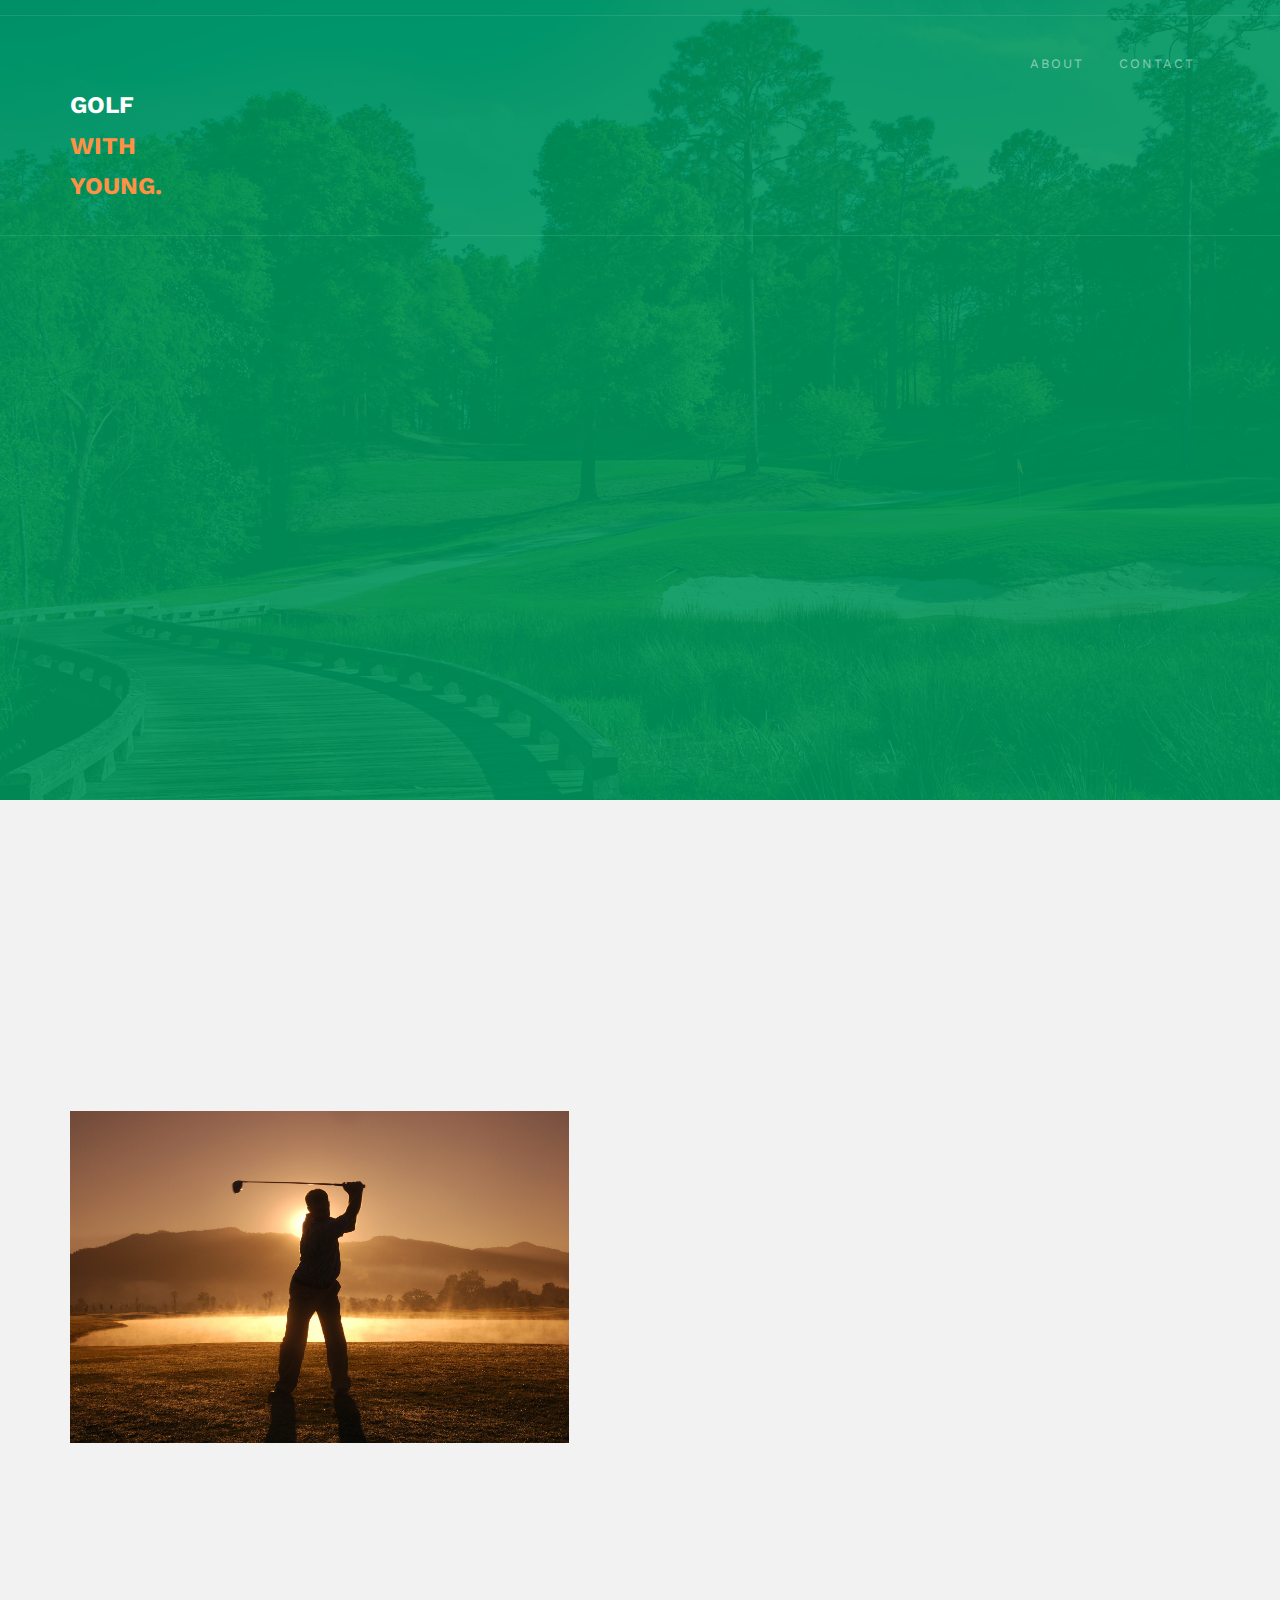
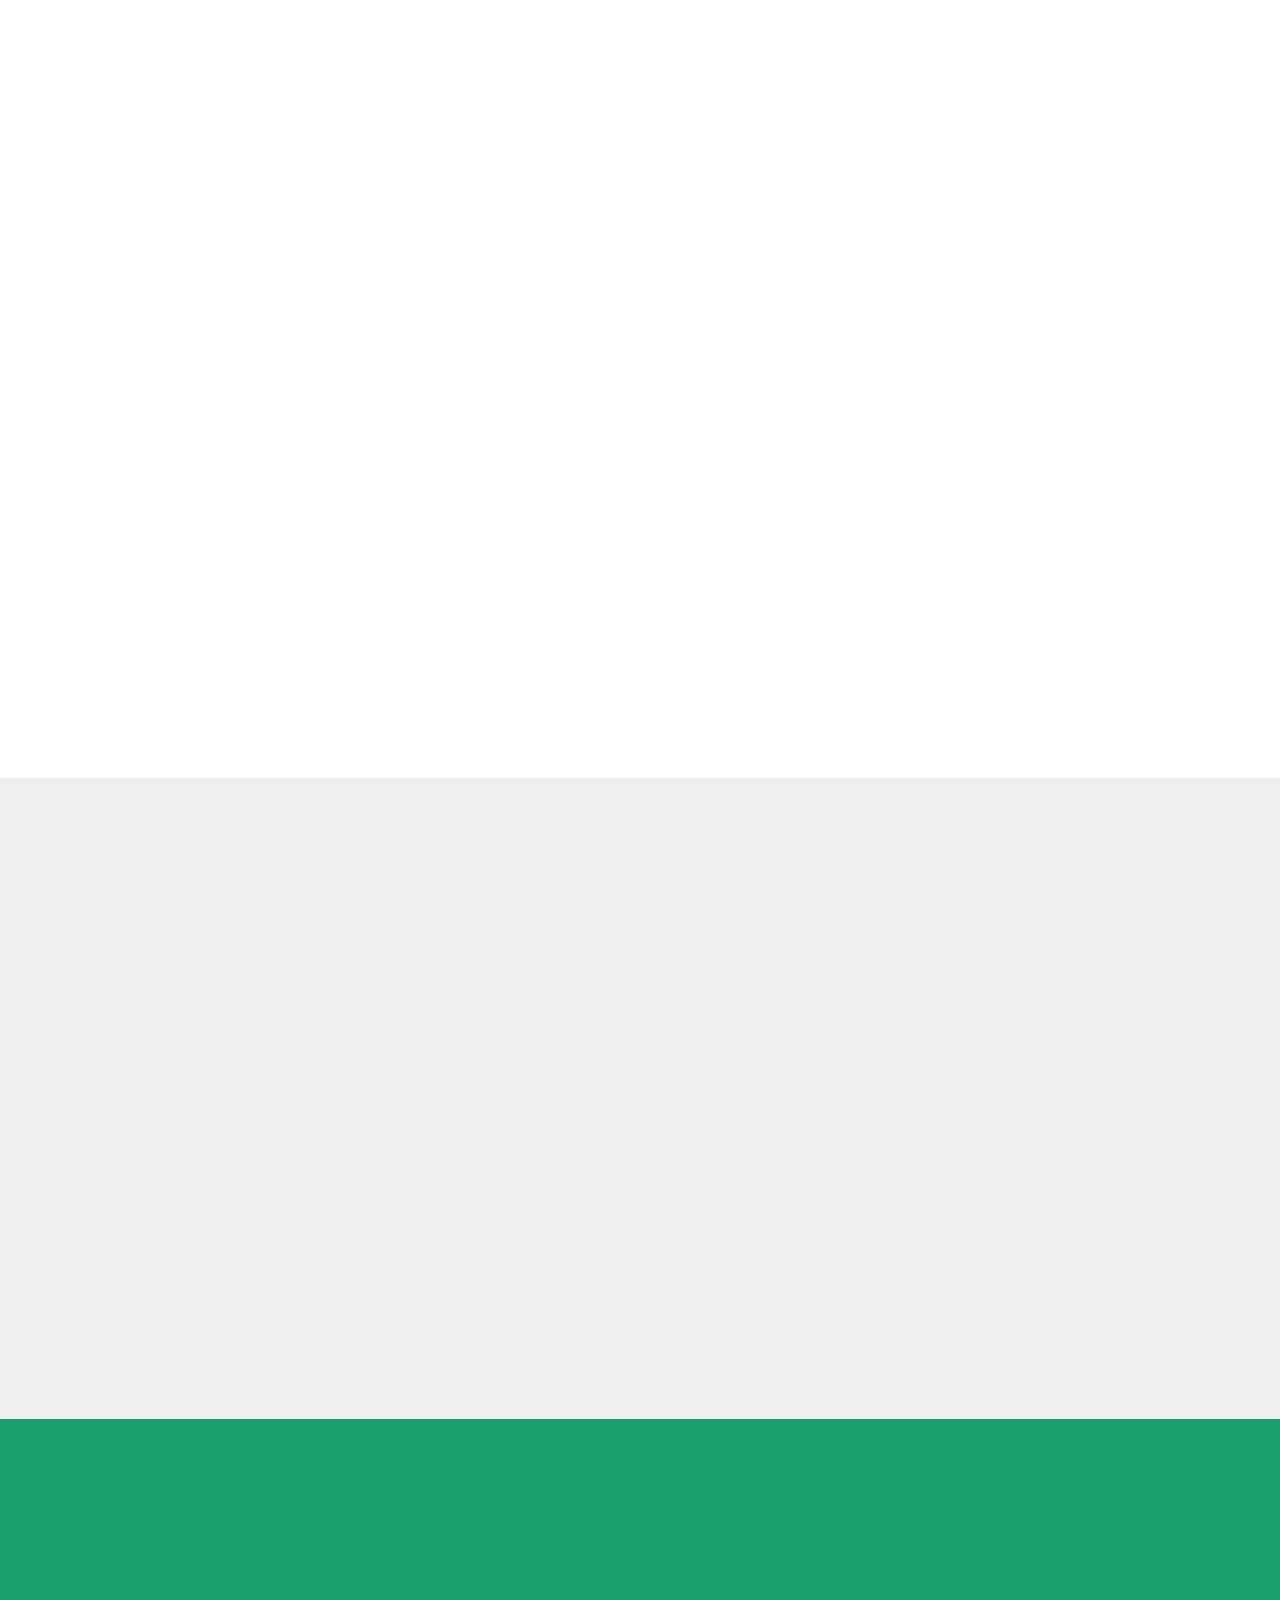
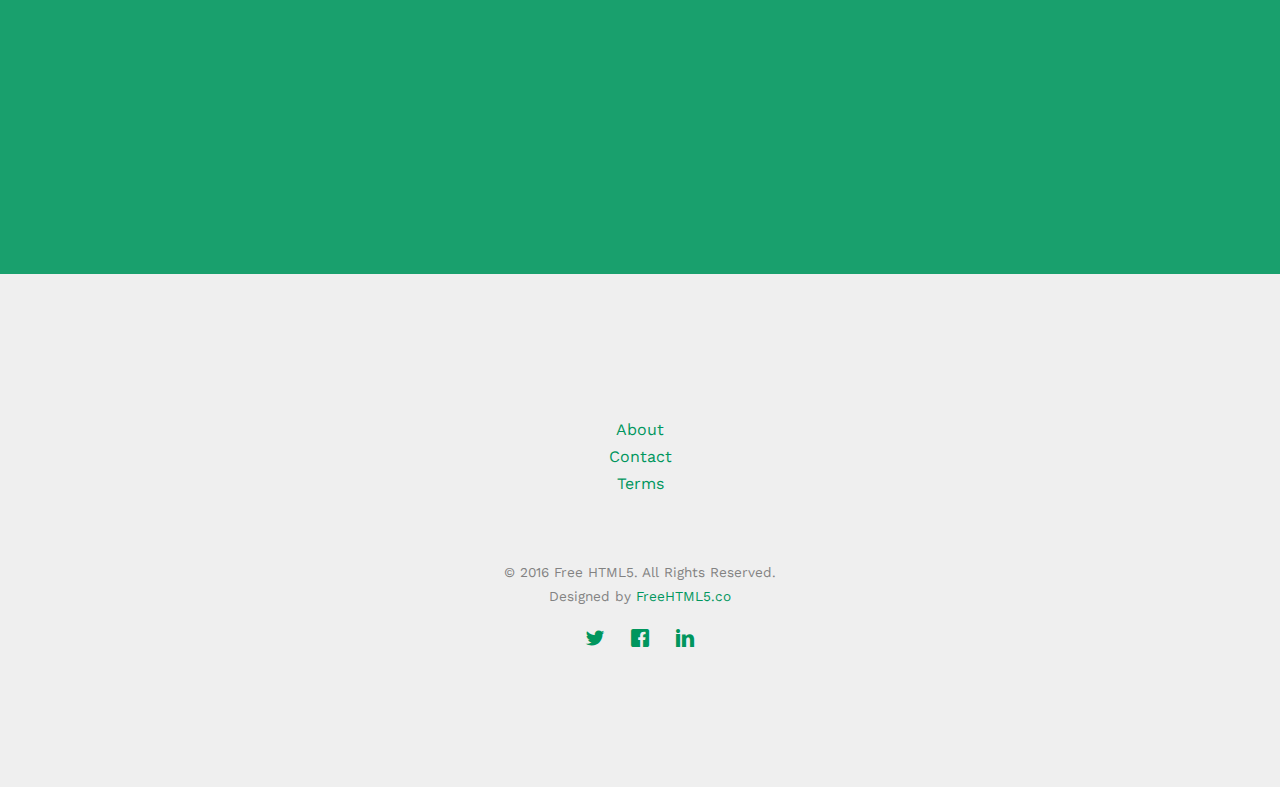
<file: index.html>
<!DOCTYPE HTML>
<html>
	<head>
	<meta charset="utf-8">
	<meta http-equiv="X-UA-Compatible" content="IE=edge">
	<title>GOLF with Young</title>
	<meta name="viewport" content="width=device-width, initial-scale=1">
	<meta name="description" content="Free HTML5 Website Template by freehtml5.co" />
	<meta name="keywords" content="young jang golf pro professional belmont ma massachusetts quail ridge course tutor teach learn play improve pga qualified experienced teacher usgtf" />
	<meta name="author" content="freehtml5.co" />

	<!-- 
	//////////////////////////////////////////////////////

	FREE HTML5 TEMPLATE 
	DESIGNED & DEVELOPED by FreeHTML5.co
		
	Website: 		http://freehtml5.co/
	Email: 			info@freehtml5.co
	Twitter: 		http://twitter.com/fh5co
	Facebook: 		https://www.facebook.com/fh5co

	//////////////////////////////////////////////////////
	 -->

  	<!-- Facebook and Twitter integration -->
	<meta property="og:title" content=""/>
	<meta property="og:image" content=""/>
	<meta property="og:url" content=""/>
	<meta property="og:site_name" content=""/>
	<meta property="og:description" content=""/>
	<meta name="twitter:title" content="" />
	<meta name="twitter:image" content="" />
	<meta name="twitter:url" content="" />
	<meta name="twitter:card" content="" />

	<link href="https://fonts.googleapis.com/css?family=Work+Sans:300,400,500,700,800" rel="stylesheet">
	
	<!-- Animate.css -->
	<link rel="stylesheet" href="css/animate.css">
	<!-- Icomoon Icon Fonts-->
	<link rel="stylesheet" href="css/icomoon.css">
	<!-- Bootstrap  -->
	<link rel="stylesheet" href="css/bootstrap.css">
	
	<!-- Owl Carousel  -->
	<link rel="stylesheet" href="css/owl.carousel.min.css">
	<link rel="stylesheet" href="css/owl.theme.default.min.css">

	<!-- Theme style  -->
	<link rel="stylesheet" href="css/style.css">

	<!-- Modernizr JS -->
	<script src="js/modernizr-2.6.2.min.js"></script>
	<!-- FOR IE9 below -->
	<!--[if lt IE 9]>
	<script src="js/respond.min.js"></script>
	<![endif]-->

	</head>
	<body>
		
	<div class="fh5co-loader"></div>
	
	<div id="page">
	<nav class="fh5co-nav" role="navigation">
		<div class="top">
			<div class="container">
				<div class="row">
					<div class="col-xs-12 text-right">
						

					</div>
				</div>
			</div>
		</div>
		<div class="top-menu">
			<div class="container">
				<div class="row">
					<div class="col-xs-2">
						<div id="fh5co-logo"><a href="index.html"><div>Golf</div><span>with Young.</span></a></div>
					</div>
					<div class="col-xs-10 text-right menu-1">
						<ul>
							<!-- <li class="active"><a href="index.html">Home</a></li> -->
							<li><a href="about.html">About</a></li>
							<li><a href="contact.html">Contact</a></li>
						</ul>
					</div>
				</div>
				
			</div>
		</div>
	</nav>

	<header id="fh5co-header" class="fh5co-cover" role="banner" style="background-image:url(images/golfcourse.jpg);" data-stellar-background-ratio="0.5">
		<div class="overlay"></div>
		<div class="container">
			<div class="row">
				<div class="col-md-6">
					<div class="display-t">
						<div class="display-tc animate-box" data-animate-effect="fadeIn">
							<h1><strong>Improve</strong><br>your game</h1>
							<p><a href="contact.html" class="btn btn-primary btn-lg with-arrow">Get Started</a></p>
						</div>
					</div>
				</div>
			</div>
		</div>
	</header>

	<div id="fh5co-services" class="fh5co-bg-section">
		<div class="container">
			<div class="row animate-box">
				<div class="col-md-8 col-md-offset-2 text-center fh5co-heading">
					<h2>Learn how to...</h2>

				</div>
			</div>
			<div class="row">
				<div class="col-md-6">
					<div class="iphone">
						<img class="img-responsive" src="images/swing.jpg" alt="iphone">
					</div>
				</div>
				<div class="col-md-6">
					<div class="row services-inner">
						<div class="col-md-12 col-sm-12">
							<div class="feature-center animate-box" data-animate-effect="fadeIn">
								<span class="icon">
									<i class="icon-book"></i>
								</span>
								<h3>Work Smarter</h3>
							</div>
						</div>
						<div class="col-md-12 col-sm-12">
							<div class="feature-center animate-box" data-animate-effect="fadeIn">
								<span class="icon">
									<i class="icon-flag"></i>
								</span>
								<h3>Aim Truer</h3>
							</div>
						</div>
						<div class="col-md-12 col-sm-12">
							<div class="feature-center animate-box" data-animate-effect="fadeIn">
								<span class="icon">
									<i class="icon-trophy"></i>
								</span>
								<h3>Train Harder</h3>
							</div>
						</div>
					</div>
				</div>
			</div>
		</div>
	</div>
	
	<div id="fh5co-project">
		<div class="container">
			<div class="row animate-box">
				<div class="col-md-8 col-md-offset-2 text-center fh5co-heading">
					<h2>Qualifications</h2>
				</div>
			</div>
		</div>
		<div class="project-content">
			<div class="col-forth">

				<div class="project animate-box text-center" style="background-image:url(images/pga_pro.png);">
					<a href="http://www.pga.com/home" target="_blank" class="desc">
						<h4>PGA Certified</h4>
					</a>
				</div>
			</div>
			<div class="col-forth">
				<div class="project animate-box text-center" style="background-image:url(images/quailridge.png);">
					<a href="http://www.quailridgegolfclub.com/" target="_blank" class="desc">
						<h4>Assistant Golf Pro at Quail Ridge</h4>
					</a>
				</div>
			</div>
			<div class="col-forth">
				<div class="project animate-box text-center" style="background-image:url(images/USGTF.png);">
					<a href="http://usgtf.com/" target="_blank" class="desc">
						<h4>USGTF Certified</h4>
					</a>
				</div>
			</div>
		</div>
	</div>
	<div id="fh5co-testimonial" class="fh5co-bg-section">
		<div class="container">
			<div class="row animate-box">
				<div class="col-md-8 col-md-offset-2 text-center fh5co-heading">
					<h2>Happy Clients</h2>
				</div>
			</div>
			<div class="row">
				<div class="col-md-10 col-md-offset-1">
					<div class="row animate-box">
						<div class="owl-carousel owl-carousel-fullwidth">
							<div class="item">
								<div class="testimony-slide active text-center">
									<figure>
										<img src="images/person_1.jpg" alt="user">
									</figure>
									<span>Craig Nielson, via <a href="#" class="twitter">in person</a></span>
									<blockquote>
										<p>&ldquo;I went from an absolute beginner to a decent golfer, thanks to Young!&rdquo;</p>
									</blockquote>
								</div>
							</div>
							<div class="item">
								<div class="testimony-slide active text-center">
									<figure>
										<img src="images/person_2.jpg" alt="user">
									</figure>
									<span>Frank Liu, via <a href="#" class="twitter">Twitter</a></span>
									<blockquote>
										<p>&ldquo;Young can take one look at my swing and know how to fix it.&rdquo;</p>
									</blockquote>
								</div>
							</div>
							<div class="item">
								<div class="testimony-slide active text-center">
									<figure>
										<img src="images/person_3.jpg" alt="user">
									</figure>
									<span>John Goldstein, via <a href="#" class="twitter">Twitter</a></span>
									<blockquote>
										<p>&ldquo;I actually play rounds on my own now! <br> I used to hate golfing, but I've since improved.&rdquo;</p>
									</blockquote>
								</div>
							</div>
						</div>
					</div>
				</div>
			</div>
		</div>
	</div>


	<div id="fh5co-started">
		<div class="container">
			<div class="row animate-box">
				<div class="col-md-8 col-md-offset-2 text-center fh5co-heading">
					<h2>Let's Get Started</h2>
					<p>All levels welcome!</p>
				</div>
			</div>
			<div class="row animate-box">
				<div class="col-md-8 col-md-offset-2 text-center">
					<p><a href="contact.html" class="btn btn-default btn-lg">Get in Touch</a></p>
				</div>
			</div>
		</div>
	</div>

	<footer id="fh5co-footer" role="contentinfo">
		<div class="container">
			<div class="row row-pb-md">
				<div class="fh5co-widget">

				</div>

					<div class="fh5co-footer-links">
						<a href="#">About</a><br>
						<a href="#">Contact</a><br>
						<a href="#">Terms</a>
					</div>
				</div>
			</div>

			<div class="row copyright">
				<div class="col-md-12 text-center">
					<p>
						<small class="block">&copy; 2016 Free HTML5. All Rights Reserved.</small> 
						<small class="block">Designed by <a href="http://freehtml5.co/" target="_blank">FreeHTML5.co</a></small>
					</p>
					<p>
						<ul class="fh5co-social-icons">
							<li><a href="#"><i class="icon-twitter"></i></a></li>
							<li><a href="#"><i class="icon-facebook"></i></a></li>
							<li><a href="#"><i class="icon-linkedin"></i></a></li>
						</ul>
					</p>
				</div>
			</div>

		</div>
	</footer>
	</div>

	<div class="gototop js-top">
		<a href="#" class="js-gotop"><i class="icon-arrow-up"></i></a>
	</div>
	
	<!-- jQuery -->
	<script src="js/jquery.min.js"></script>
	<!-- jQuery Easing -->
	<script src="js/jquery.easing.1.3.js"></script>
	<!-- Bootstrap -->
	<script src="js/bootstrap.min.js"></script>
	<!-- Waypoints -->
	<script src="js/jquery.waypoints.min.js"></script>
	<!-- Stellar Parallax -->
	<script src="js/jquery.stellar.min.js"></script>
	<!-- Carousel -->
	<script src="js/owl.carousel.min.js"></script>
	<!-- Main -->
	<script src="js/main.js"></script>

	</body>
</html>
</file>
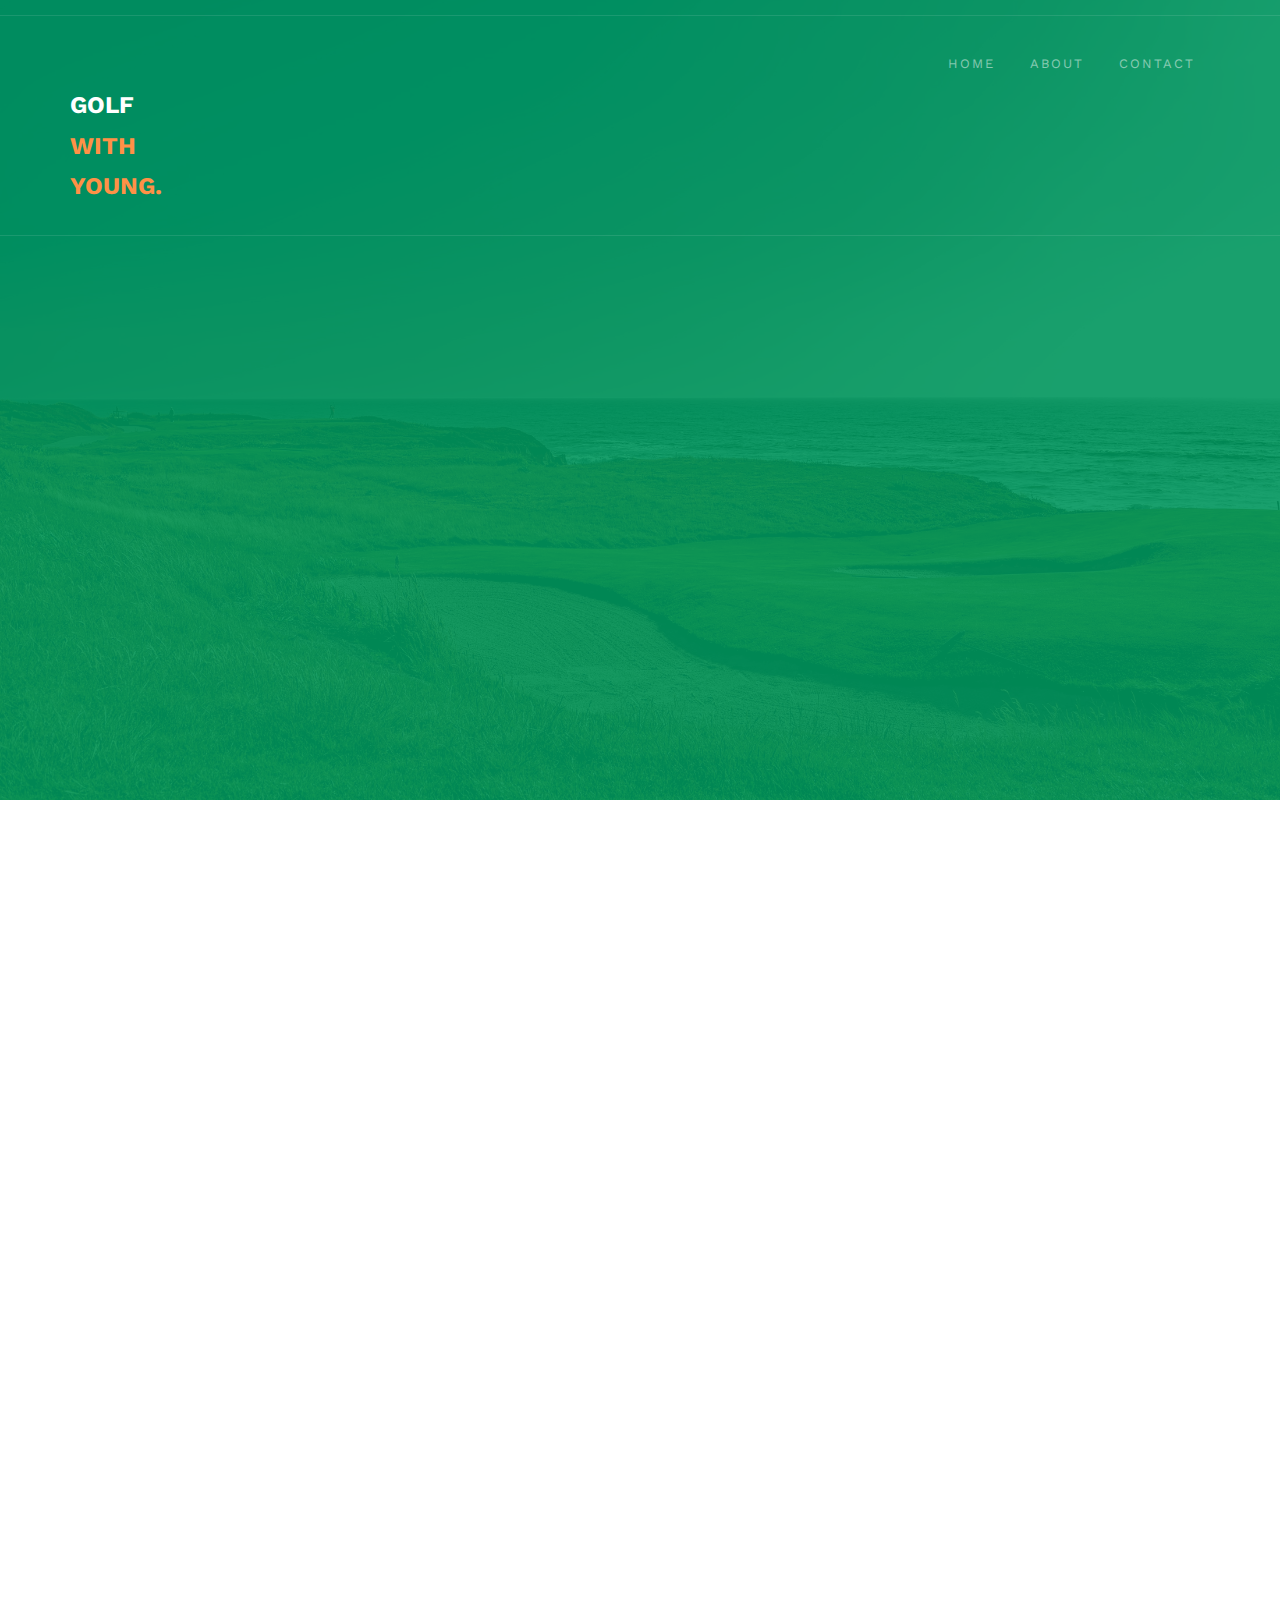
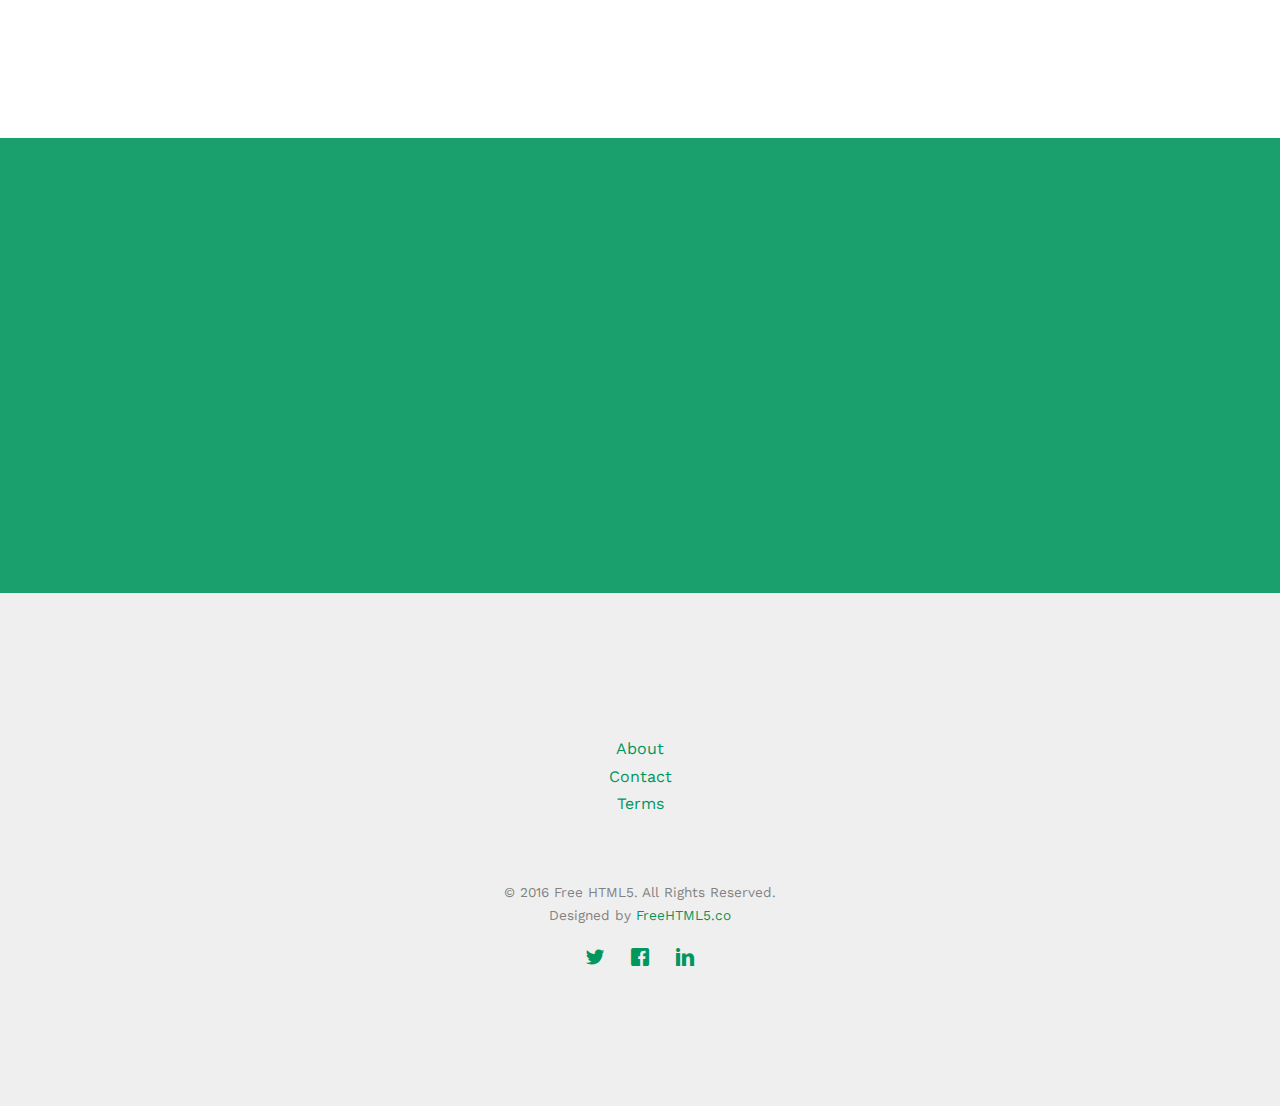
<file: about.html>
<!DOCTYPE HTML>
<html>
	<head>
	<meta charset="utf-8">
	<meta http-equiv="X-UA-Compatible" content="IE=edge">
	<title>GOLF with Young</title>
	<meta name="viewport" content="width=device-width, initial-scale=1">
	<meta name="description" content="Free HTML5 Website Template by freehtml5.co" />
	<meta name="keywords" content="young jang golf pro professional belmont ma massachusetts quail ridge best helpful family adult kids high school student teaching lessons classes  course tutor teach learn play improve pga qualified experienced teacher usgtf" />
	<meta name="author" content="freehtml5.co" />

	<!-- 
	//////////////////////////////////////////////////////

	FREE HTML5 TEMPLATE 
	DESIGNED & DEVELOPED by FreeHTML5.co
		
	Website: 		http://freehtml5.co/
	Email: 			info@freehtml5.co
	Twitter: 		http://twitter.com/fh5co
	Facebook: 		https://www.facebook.com/fh5co

	//////////////////////////////////////////////////////
	 -->

  	<!-- Facebook and Twitter integration -->
	<meta property="og:title" content=""/>
	<meta property="og:image" content=""/>
	<meta property="og:url" content=""/>
	<meta property="og:site_name" content=""/>
	<meta property="og:description" content=""/>
	<meta name="twitter:title" content="" />
	<meta name="twitter:image" content="" />
	<meta name="twitter:url" content="" />
	<meta name="twitter:card" content="" />

	<link href="https://fonts.googleapis.com/css?family=Work+Sans:300,400,500,700,800" rel="stylesheet">
	
	<!-- Animate.css -->
	<link rel="stylesheet" href="css/animate.css">
	<!-- Icomoon Icon Fonts-->
	<link rel="stylesheet" href="css/icomoon.css">
	<!-- Bootstrap  -->
	<link rel="stylesheet" href="css/bootstrap.css">
	
	<!-- Owl Carousel  -->
	<link rel="stylesheet" href="css/owl.carousel.min.css">
	<link rel="stylesheet" href="css/owl.theme.default.min.css">

	<!-- Theme style  -->
	<link rel="stylesheet" href="css/style.css">

	<!-- Modernizr JS -->
	<script src="js/modernizr-2.6.2.min.js"></script>
	<!-- FOR IE9 below -->
	<!--[if lt IE 9]>
	<script src="js/respond.min.js"></script>
	<![endif]-->

	</head>
	<body>
		
	<div class="fh5co-loader"></div>
	
	<div id="page">
	<nav class="fh5co-nav" role="navigation">
		<div class="top">
			<div class="container">
				<div class="row">
					<div class="col-xs-12 text-right">
						

					</div>
				</div>
			</div>
		</div>
		<div class="top-menu">
			<div class="container">
				<div class="row">
					<div class="col-xs-2">
						<div id="fh5co-logo"><a href="index.html"><div>Golf</div><span>with Young.</span></a></div>
					</div>
					<div class="col-xs-10 text-right menu-1">
						<ul>
							<!-- <li class="active"><a href="index.html">Home</a></li> -->
						
							<li><a href="index.html">Home</a></li>
							<li><a href="about.html">About</a></li>
							<li><a href="contact.html">Contact</a></li>
						</ul>
					</div>
				</div>
				
			</div>
		</div>
	</nav>

	<header id="fh5co-header" class="fh5co-cover" role="banner" style="background-image:url(images/beachcourse.jpg);">
		<div class="overlay"></div>
		<div class="container">
			<div class="row">
				<div class="col-md-8 col-md-offset-2 text-center">
					<div class="display-t">
						<div class="display-tc animate-box" data-animate-effect="fadeIn">
							<h1>About Young</h1>
						</div>
					</div>
				</div>
			</div>
		</div>
	</header>
	
	<div id="fh5co-about">
		<div class="container">
			
			<div class="row animate-box">
				<div class="col-md-8 col-md-offset-2 text-center fh5co-heading">
					<h2>Young Jang</h2>
					<p>Golf Instructor &amp; Professional</p>
				</div>
			</div>
			<div class="row">
				<div class="col-md-4 col-sm-4 animate-box" data-animate-effect="fadeIn">

				</div>
				<div class="col-md-4 col-sm-4 animate-box" data-animate-effect="fadeIn">
					<div class="fh5co-staff">
						<img src="images/young.jpg" alt="Young">

						<p>Young strives to inspire others <br> with his passion for golf. <br>He enjoys teaching, <br> whether it be golf or theology, <br> and can be found learning something new <br> or eating crispy snacks.
						<ul class="fh5co-social-icons">
							<li><a href="https://facebook.com/YoungPGAgolf" target="_blank"><i class="icon-facebook"></i></a></li>
							<li><a href="https://twitter.com/YoungPGAgolf" target="_blank"><i class="icon-twitter"></i></a></li>
						</ul>
					</div>
				</div>
				<div class="col-md-4 col-sm-4 animate-box" data-animate-effect="fadeIn">

				</div>
			</div>
		</div>
	</div>

	<div id="fh5co-started">
		<div class="container">
			<div class="row animate-box">
				<div class="col-md-8 col-md-offset-2 text-center fh5co-heading">
					<h2>Let's Get Started</h2>
					<p>All levels welcome!</p>
				</div>
			</div>
			<div class="row animate-box">
				<div class="col-md-8 col-md-offset-2 text-center">
					<p><a href="contact.html" class="btn btn-default btn-lg">Get in Touch</a></p>
				</div>
			</div>
		</div>
	</div>

	<footer id="fh5co-footer" role="contentinfo">
		<div class="container">
			<div class="row row-pb-md">
				<div class="fh5co-widget">
				</div>

					<div class="fh5co-footer-links">
						<a href="#">About</a><br>
						<a href="#">Contact</a><br>
						<a href="#">Terms</a>
					</div>
				</div>
			</div>

			<div class="row copyright">
				<div class="col-md-12 text-center">
					<p>
						<small class="block">&copy; 2016 Free HTML5. All Rights Reserved.</small> 
						<small class="block">Designed by <a href="http://freehtml5.co/" target="_blank">FreeHTML5.co</a></small>
					</p>
					<p>
						<ul class="fh5co-social-icons">
							<li><a href="#"><i class="icon-twitter"></i></a></li>
							<li><a href="#"><i class="icon-facebook"></i></a></li>
							<li><a href="#"><i class="icon-linkedin"></i></a></li>
						</ul>
					</p>
				</div>
			</div>

		</div>
	</footer>
	</div>

	<div class="gototop js-top">
		<a href="#" class="js-gotop"><i class="icon-arrow-up"></i></a>
	</div>
	
	<!-- jQuery -->
	<script src="js/jquery.min.js"></script>
	<!-- jQuery Easing -->
	<script src="js/jquery.easing.1.3.js"></script>
	<!-- Bootstrap -->
	<script src="js/bootstrap.min.js"></script>
	<!-- Waypoints -->
	<script src="js/jquery.waypoints.min.js"></script>
	<!-- Stellar Parallax -->
	<script src="js/jquery.stellar.min.js"></script>
	<!-- Carousel -->
	<script src="js/owl.carousel.min.js"></script>
	<!-- Main -->
	<script src="js/main.js"></script>

	</body>
</html>
</file>
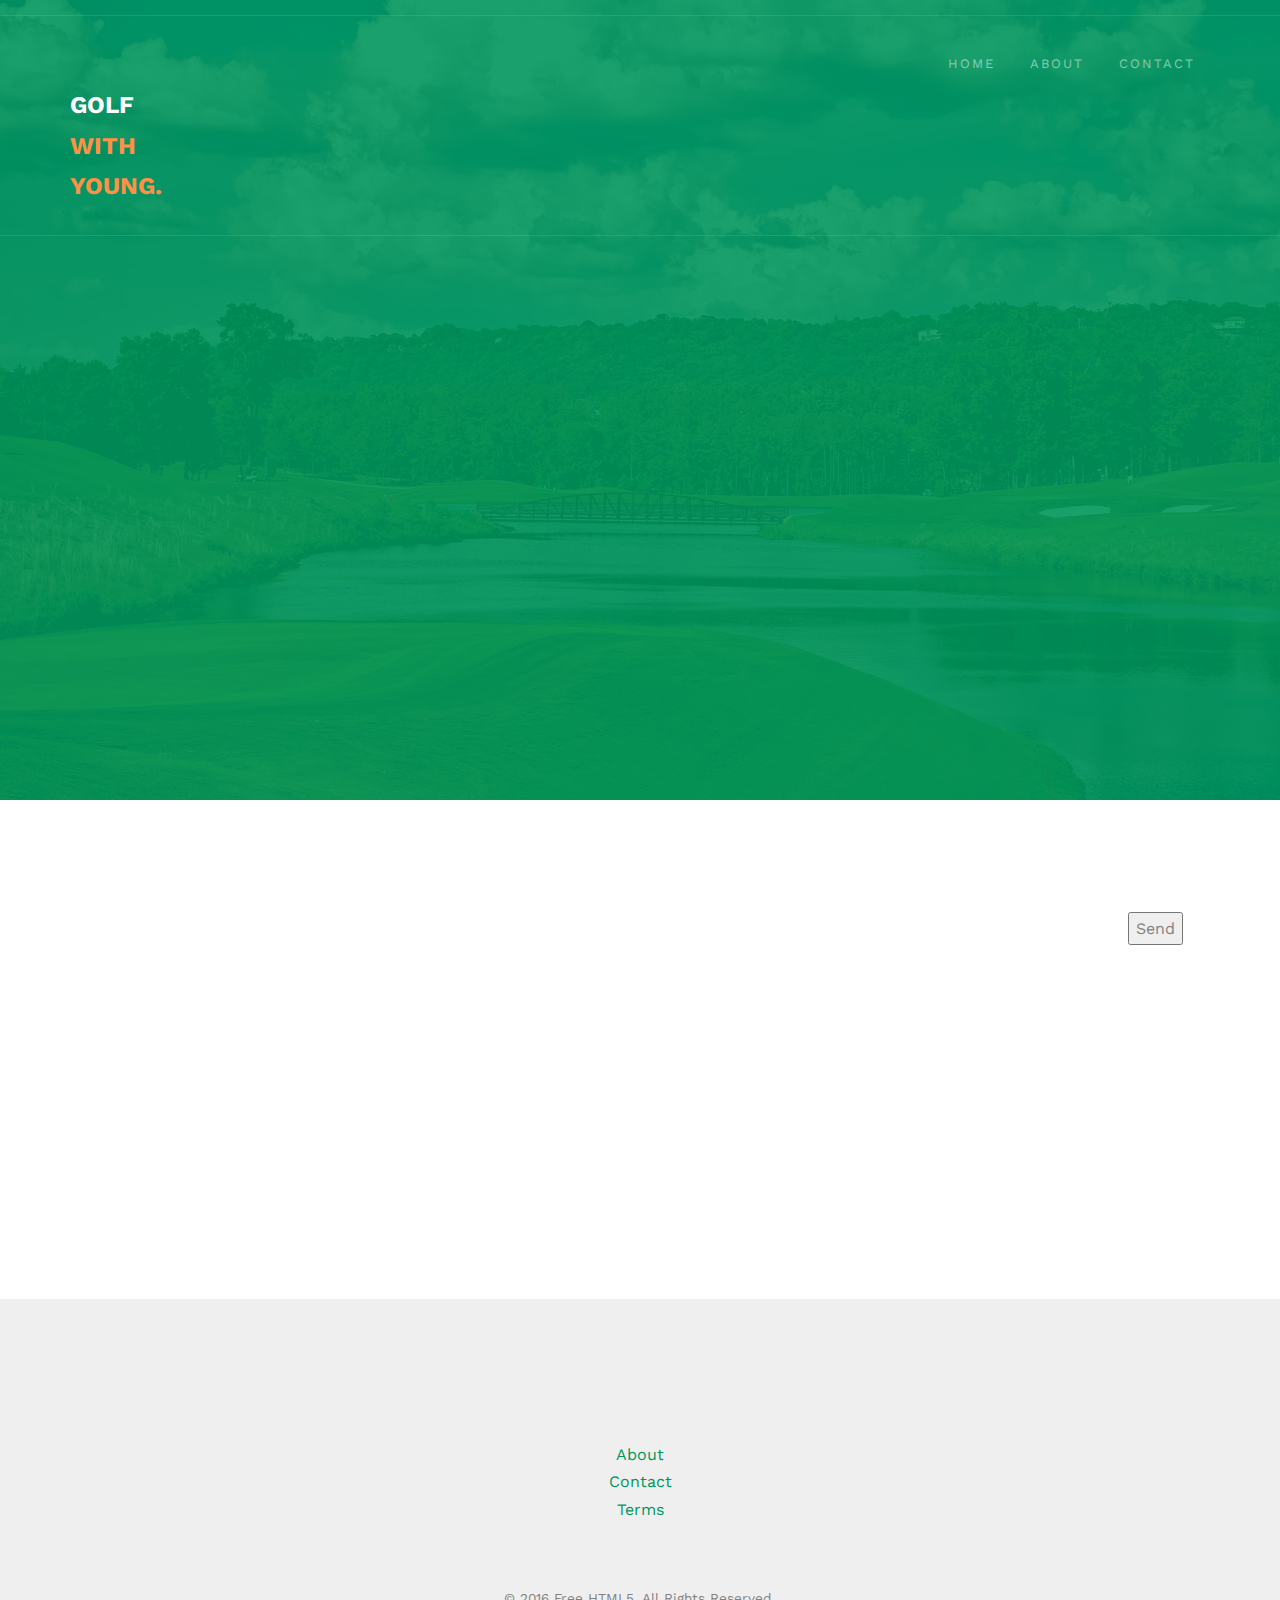
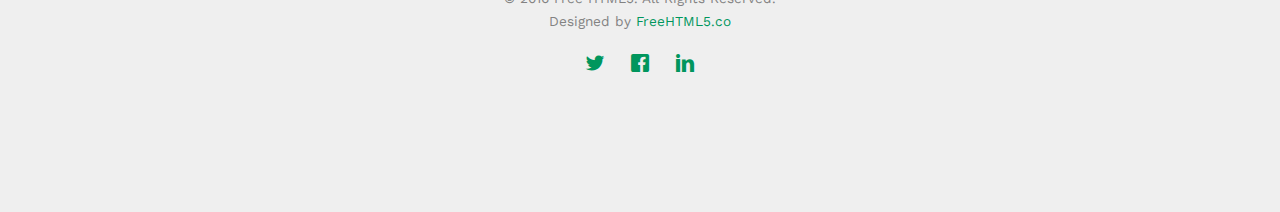
<file: contact.html>
<!DOCTYPE HTML>
<html>
	<head>
	<meta charset="utf-8">
	<meta http-equiv="X-UA-Compatible" content="IE=edge">
	<title>GOLF with Young</title>
	<meta name="viewport" content="width=device-width, initial-scale=1">
	<meta name="description" content="Free HTML5 Website Template by freehtml5.co" />
	<meta name="keywords" content="young jang golf pro professional belmont ma massachusetts quail ridge course tutor teach learn play improve pga qualified experienced teacher usgtf" />
	<meta name="author" content="freehtml5.co" />

	<!-- 
	//////////////////////////////////////////////////////

	FREE HTML5 TEMPLATE 
	DESIGNED & DEVELOPED by FreeHTML5.co
		
	Website: 		http://freehtml5.co/
	Email: 			info@freehtml5.co
	Twitter: 		http://twitter.com/fh5co
	Facebook: 		https://www.facebook.com/fh5co

	//////////////////////////////////////////////////////
	 -->

  	<!-- Facebook and Twitter integration -->
	<meta property="og:title" content=""/>
	<meta property="og:image" content=""/>
	<meta property="og:url" content=""/>
	<meta property="og:site_name" content=""/>
	<meta property="og:description" content=""/>
	<meta name="twitter:title" content="" />
	<meta name="twitter:image" content="" />
	<meta name="twitter:url" content="" />
	<meta name="twitter:card" content="" />

	<link href="https://fonts.googleapis.com/css?family=Work+Sans:300,400,500,700,800" rel="stylesheet">
	
	<!-- Animate.css -->
	<link rel="stylesheet" href="css/animate.css">
	<!-- Icomoon Icon Fonts-->
	<link rel="stylesheet" href="css/icomoon.css">
	<!-- Bootstrap  -->
	<link rel="stylesheet" href="css/bootstrap.css">
	
	<!-- Owl Carousel  -->
	<link rel="stylesheet" href="css/owl.carousel.min.css">
	<link rel="stylesheet" href="css/owl.theme.default.min.css">

	<!-- Theme style  -->
	<link rel="stylesheet" href="css/style.css">

	<!-- Modernizr JS -->
	<script src="js/modernizr-2.6.2.min.js"></script>
	<!-- FOR IE9 below -->
	<!--[if lt IE 9]>
	<script src="js/respond.min.js"></script>
	<![endif]-->

	</head>
	<body>
		
	<div class="fh5co-loader"></div>
	
	<div id="page">
	<nav class="fh5co-nav" role="navigation">
		<div class="top">
			<div class="container">
				<div class="row">
					<div class="col-xs-12 text-right">
						

					</div>
				</div>
			</div>
		</div>
		<div class="top-menu">
			<div class="container">
				<div class="row">
					<div class="col-xs-2">
						<div id="fh5co-logo"><a href="index.html"><div>Golf</div><span>with Young.</span></a></div>
					</div>
					<div class="col-xs-10 text-right menu-1">
						<ul>
							<!-- <li class="active"><a href="index.html">Home</a></li> -->
							<li><a href="index.html">Home</a></li>
							<li><a href="about.html">About</a></li>
							<li><a href="contact.html">Contact</a></li>
						</ul>
					</div>
				</div>
				
			</div>
		</div>
	</nav>

	<header id="fh5co-header" class="fh5co-cover" role="banner" style="background-image:url(images/course.jpg);">
		<div class="overlay"></div>
		<div class="container">
			<div class="row">
				<div class="col-md-8 col-md-offset-2 text-center">
					<div class="display-t">
						<div class="display-tc animate-box" data-animate-effect="fadeIn">
							<h1>Contact Us</h1>
						</div>
					</div>
				</div>
			</div>
		</div>
	</header>
	
	<div id="fh5co-contact">
		<div class="container">
			<div class="row">
				<div class="col-md-5 col-md-push-1 animate-box">
					
					<div class="fh5co-contact-info">
						<h3>Contact Information</h3>
						<ul>
							<li class="address">Belmont, MA</li>
							<li class="phone"><a href="tel://6174582733">+ 617 458 2733</a></li>
							<li class="email"><a href="mailto:YoungPGA.golf@gmail.com">YoungPGA.golf@gmail.com</a></li>
							<li class="url"><a href="http://YoungPGA.golf">YoungPGA.golf</a></li>
						</ul>
					</div>

				</div>
				<div class="col-md-6 animate-box">
					<h3>Get In Touch</h3>
<form method="POST" action="https://formspree.io/youngpga.golf@gmail.com">
  <div><input name="email" placeholder="Your email" type="email"></div>
  <div><textarea name="message" placeholder="Your message"></textarea></div>
  </div><button type="submit">Send</button></div></div>
</form> 	

			</div>
			
		</div>
	</div>

	<footer id="fh5co-footer" role="contentinfo">
		<div class="container">
			<div class="row row-pb-md">
				<div class="fh5co-widget">

				</div>

					<div class="fh5co-footer-links">
						<a href="#">About</a><br>
						<a href="#">Contact</a><br>
						<a href="#">Terms</a>
					</div>
				</div>
			</div>

			<div class="row copyright">
				<div class="col-md-12 text-center">
					<p>
						<small class="block">&copy; 2016 Free HTML5. All Rights Reserved.</small> 
						<small class="block">Designed by <a href="http://freehtml5.co/" target="_blank">FreeHTML5.co</a></small>
					</p>
					<p>
						<ul class="fh5co-social-icons">
							<li><a href="#"><i class="icon-twitter"></i></a></li>
							<li><a href="#"><i class="icon-facebook"></i></a></li>
							<li><a href="#"><i class="icon-linkedin"></i></a></li>
						</ul>
					</p>
				</div>
			</div>

		</div>
	</footer>
	</div>

	<div class="gototop js-top">
		<a href="#" class="js-gotop"><i class="icon-arrow-up"></i></a>
	</div>
	
	<!-- jQuery -->
	<script src="js/jquery.min.js"></script>
	<!-- jQuery Easing -->
	<script src="js/jquery.easing.1.3.js"></script>
	<!-- Bootstrap -->
	<script src="js/bootstrap.min.js"></script>
	<!-- Waypoints -->
	<script src="js/jquery.waypoints.min.js"></script>
	<!-- Stellar Parallax -->
	<script src="js/jquery.stellar.min.js"></script>
	<!-- Carousel -->
	<script src="js/owl.carousel.min.js"></script>
	<!-- Main -->
	<script src="js/main.js"></script>

	</body>
</html>
</file>
<file: css/icomoon.css>
@font-face {
  font-family: 'icomoon';
  src:  url('../fonts/icomoon/icomoon.eot?6iuir');
  src:  url('../fonts/icomoon/icomoon.eot?6iuir#iefix') format('embedded-opentype'),
    url('../fonts/icomoon/icomoon.ttf?6iuir') format('truetype'),
    url('../fonts/icomoon/icomoon.woff?6iuir') format('woff'),
    url('../fonts/icomoon/icomoon.svg?6iuir#icomoon') format('svg');
  font-weight: normal;
  font-style: normal;
}

[class^="icon-"], [class*=" icon-"] {
  /* use !important to prevent issues with browser extensions that change fonts */
  font-family: 'icomoon' !important;
  speak: none;
  font-style: normal;
  font-weight: normal;
  font-variant: normal;
  text-transform: none;
  line-height: 1;

  /* Better Font Rendering =========== */
  -webkit-font-smoothing: antialiased;
  -moz-osx-font-smoothing: grayscale;
}

.icon-eye:before {
  content: "\e000";
}
.icon-paper-clip:before {
  content: "\e001";
}
.icon-mail:before {
  content: "\e002";
}
.icon-toggle:before {
  content: "\e003";
}
.icon-layout:before {
  content: "\e004";
}
.icon-link:before {
  content: "\e005";
}
.icon-bell:before {
  content: "\e006";
}
.icon-lock:before {
  content: "\e007";
}
.icon-unlock:before {
  content: "\e008";
}
.icon-ribbon:before {
  content: "\e009";
}
.icon-image:before {
  content: "\e010";
}
.icon-signal:before {
  content: "\e011";
}
.icon-target:before {
  content: "\e012";
}
.icon-clipboard:before {
  content: "\e013";
}
.icon-clock:before {
  content: "\e014";
}
.icon-watch:before {
  content: "\e015";
}
.icon-air-play:before {
  content: "\e016";
}
.icon-camera:before {
  content: "\e017";
}
.icon-video:before {
  content: "\e018";
}
.icon-disc:before {
  content: "\e019";
}
.icon-printer:before {
  content: "\e020";
}
.icon-monitor:before {
  content: "\e021";
}
.icon-server:before {
  content: "\e022";
}
.icon-cog:before {
  content: "\e023";
}
.icon-heart:before {
  content: "\e024";
}
.icon-paragraph:before {
  content: "\e025";
}
.icon-align-justify:before {
  content: "\e026";
}
.icon-align-left:before {
  content: "\e027";
}
.icon-align-center:before {
  content: "\e028";
}
.icon-align-right:before {
  content: "\e029";
}
.icon-book:before {
  content: "\e030";
}
.icon-layers:before {
  content: "\e031";
}
.icon-stack:before {
  content: "\e032";
}
.icon-stack-2:before {
  content: "\e033";
}
.icon-paper:before {
  content: "\e034";
}
.icon-paper-stack:before {
  content: "\e035";
}
.icon-search:before {
  content: "\e036";
}
.icon-zoom-in:before {
  content: "\e037";
}
.icon-zoom-out:before {
  content: "\e038";
}
.icon-reply:before {
  content: "\e039";
}
.icon-circle-plus:before {
  content: "\e040";
}
.icon-circle-minus:before {
  content: "\e041";
}
.icon-circle-check:before {
  content: "\e042";
}
.icon-circle-cross:before {
  content: "\e043";
}
.icon-square-plus:before {
  content: "\e044";
}
.icon-square-minus:before {
  content: "\e045";
}
.icon-square-check:before {
  content: "\e046";
}
.icon-square-cross:before {
  content: "\e047";
}
.icon-microphone:before {
  content: "\e048";
}
.icon-record:before {
  content: "\e049";
}
.icon-skip-back:before {
  content: "\e050";
}
.icon-rewind:before {
  content: "\e051";
}
.icon-play:before {
  content: "\e052";
}
.icon-pause:before {
  content: "\e053";
}
.icon-stop:before {
  content: "\e054";
}
.icon-fast-forward:before {
  content: "\e055";
}
.icon-skip-forward:before {
  content: "\e056";
}
.icon-shuffle:before {
  content: "\e057";
}
.icon-repeat:before {
  content: "\e058";
}
.icon-folder:before {
  content: "\e059";
}
.icon-umbrella:before {
  content: "\e060";
}
.icon-moon:before {
  content: "\e061";
}
.icon-thermometer:before {
  content: "\e062";
}
.icon-drop:before {
  content: "\e063";
}
.icon-sun:before {
  content: "\e064";
}
.icon-cloud:before {
  content: "\e065";
}
.icon-cloud-upload:before {
  content: "\e066";
}
.icon-cloud-download:before {
  content: "\e067";
}
.icon-upload:before {
  content: "\e068";
}
.icon-download:before {
  content: "\e069";
}
.icon-location:before {
  content: "\e070";
}
.icon-location-2:before {
  content: "\e071";
}
.icon-map:before {
  content: "\e072";
}
.icon-battery:before {
  content: "\e073";
}
.icon-head:before {
  content: "\e074";
}
.icon-briefcase:before {
  content: "\e075";
}
.icon-speech-bubble:before {
  content: "\e076";
}
.icon-anchor:before {
  content: "\e077";
}
.icon-globe:before {
  content: "\e078";
}
.icon-box:before {
  content: "\e079";
}
.icon-reload:before {
  content: "\e080";
}
.icon-share:before {
  content: "\e081";
}
.icon-marquee:before {
  content: "\e082";
}
.icon-marquee-plus:before {
  content: "\e083";
}
.icon-marquee-minus:before {
  content: "\e084";
}
.icon-tag:before {
  content: "\e085";
}
.icon-power:before {
  content: "\e086";
}
.icon-command:before {
  content: "\e087";
}
.icon-alt:before {
  content: "\e088";
}
.icon-esc:before {
  content: "\e089";
}
.icon-bar-graph:before {
  content: "\e090";
}
.icon-bar-graph-2:before {
  content: "\e091";
}
.icon-pie-graph:before {
  content: "\e092";
}
.icon-star:before {
  content: "\e093";
}
.icon-arrow-left:before {
  content: "\e094";
}
.icon-arrow-right:before {
  content: "\e095";
}
.icon-arrow-up:before {
  content: "\e096";
}
.icon-arrow-down:before {
  content: "\e097";
}
.icon-volume:before {
  content: "\e098";
}
.icon-mute:before {
  content: "\e099";
}
.icon-content-right:before {
  content: "\e100";
}
.icon-content-left:before {
  content: "\e101";
}
.icon-grid:before {
  content: "\e102";
}
.icon-grid-2:before {
  content: "\e103";
}
.icon-columns:before {
  content: "\e104";
}
.icon-loader:before {
  content: "\e105";
}
.icon-bag:before {
  content: "\e106";
}
.icon-ban:before {
  content: "\e107";
}
.icon-flag:before {
  content: "\e108";
}
.icon-trash:before {
  content: "\e109";
}
.icon-expand:before {
  content: "\e110";
}
.icon-contract:before {
  content: "\e111";
}
.icon-maximize:before {
  content: "\e112";
}
.icon-minimize:before {
  content: "\e113";
}
.icon-plus:before {
  content: "\e114";
}
.icon-minus:before {
  content: "\e115";
}
.icon-check:before {
  content: "\e116";
}
.icon-cross:before {
  content: "\e117";
}
.icon-move:before {
  content: "\e118";
}
.icon-delete:before {
  content: "\e119";
}
.icon-menu:before {
  content: "\e120";
}
.icon-archive:before {
  content: "\e121";
}
.icon-inbox:before {
  content: "\e122";
}
.icon-outbox:before {
  content: "\e123";
}
.icon-file:before {
  content: "\e124";
}
.icon-file-add:before {
  content: "\e125";
}
.icon-file-subtract:before {
  content: "\e126";
}
.icon-help:before {
  content: "\e127";
}
.icon-open:before {
  content: "\e128";
}
.icon-ellipsis:before {
  content: "\e129";
}
.icon-add-to-list:before {
  content: "\e900";
}
.icon-classic-computer:before {
  content: "\e901";
}
.icon-controller-fast-backward:before {
  content: "\e902";
}
.icon-creative-commons-attribution:before {
  content: "\e903";
}
.icon-creative-commons-noderivs:before {
  content: "\e904";
}
.icon-creative-commons-noncommercial-eu:before {
  content: "\e905";
}
.icon-creative-commons-noncommercial-us:before {
  content: "\e906";
}
.icon-creative-commons-public-domain:before {
  content: "\e907";
}
.icon-creative-commons-remix:before {
  content: "\e908";
}
.icon-creative-commons-share:before {
  content: "\e909";
}
.icon-creative-commons-sharealike:before {
  content: "\e90a";
}
.icon-creative-commons:before {
  content: "\e90b";
}
.icon-document-landscape:before {
  content: "\e90c";
}
.icon-remove-user:before {
  content: "\e90d";
}
.icon-warning:before {
  content: "\e90e";
}
.icon-arrow-bold-down:before {
  content: "\e90f";
}
.icon-arrow-bold-left:before {
  content: "\e910";
}
.icon-arrow-bold-right:before {
  content: "\e911";
}
.icon-arrow-bold-up:before {
  content: "\e912";
}
.icon-arrow-down2:before {
  content: "\e913";
}
.icon-arrow-left2:before {
  content: "\e914";
}
.icon-arrow-long-down:before {
  content: "\e915";
}
.icon-arrow-long-left:before {
  content: "\e916";
}
.icon-arrow-long-right:before {
  content: "\e917";
}
.icon-arrow-long-up:before {
  content: "\e918";
}
.icon-arrow-right2:before {
  content: "\e919";
}
.icon-arrow-up2:before {
  content: "\e91a";
}
.icon-arrow-with-circle-down:before {
  content: "\e91b";
}
.icon-arrow-with-circle-left:before {
  content: "\e91c";
}
.icon-arrow-with-circle-right:before {
  content: "\e91d";
}
.icon-arrow-with-circle-up:before {
  content: "\e91e";
}
.icon-bookmark:before {
  content: "\e91f";
}
.icon-bookmarks:before {
  content: "\e920";
}
.icon-chevron-down:before {
  content: "\e921";
}
.icon-chevron-left:before {
  content: "\e922";
}
.icon-chevron-right:before {
  content: "\e923";
}
.icon-chevron-small-down:before {
  content: "\e924";
}
.icon-chevron-small-left:before {
  content: "\e925";
}
.icon-chevron-small-right:before {
  content: "\e926";
}
.icon-chevron-small-up:before {
  content: "\e927";
}
.icon-chevron-thin-down:before {
  content: "\e928";
}
.icon-chevron-thin-left:before {
  content: "\e929";
}
.icon-chevron-thin-right:before {
  content: "\e92a";
}
.icon-chevron-thin-up:before {
  content: "\e92b";
}
.icon-chevron-up:before {
  content: "\e92c";
}
.icon-chevron-with-circle-down:before {
  content: "\e92d";
}
.icon-chevron-with-circle-left:before {
  content: "\e92e";
}
.icon-chevron-with-circle-right:before {
  content: "\e92f";
}
.icon-chevron-with-circle-up:before {
  content: "\e930";
}
.icon-cloud2:before {
  content: "\e931";
}
.icon-controller-fast-forward:before {
  content: "\e932";
}
.icon-controller-jump-to-start:before {
  content: "\e933";
}
.icon-controller-next:before {
  content: "\e934";
}
.icon-controller-paus:before {
  content: "\e935";
}
.icon-controller-play:before {
  content: "\e936";
}
.icon-controller-record:before {
  content: "\e937";
}
.icon-controller-stop:before {
  content: "\e938";
}
.icon-controller-volume:before {
  content: "\e939";
}
.icon-dot-single:before {
  content: "\e93a";
}
.icon-dots-three-horizontal:before {
  content: "\e93b";
}
.icon-dots-three-vertical:before {
  content: "\e93c";
}
.icon-dots-two-horizontal:before {
  content: "\e93d";
}
.icon-dots-two-vertical:before {
  content: "\e93e";
}
.icon-download2:before {
  content: "\e93f";
}
.icon-emoji-flirt:before {
  content: "\e940";
}
.icon-flow-branch:before {
  content: "\e941";
}
.icon-flow-cascade:before {
  content: "\e942";
}
.icon-flow-line:before {
  content: "\e943";
}
.icon-flow-parallel:before {
  content: "\e944";
}
.icon-flow-tree:before {
  content: "\e945";
}
.icon-install:before {
  content: "\e946";
}
.icon-layers2:before {
  content: "\e947";
}
.icon-open-book:before {
  content: "\e948";
}
.icon-resize-100:before {
  content: "\e949";
}
.icon-resize-full-screen:before {
  content: "\e94a";
}
.icon-save:before {
  content: "\e94b";
}
.icon-select-arrows:before {
  content: "\e94c";
}
.icon-sound-mute:before {
  content: "\e94d";
}
.icon-sound:before {
  content: "\e94e";
}
.icon-trash2:before {
  content: "\e94f";
}
.icon-triangle-down:before {
  content: "\e950";
}
.icon-triangle-left:before {
  content: "\e951";
}
.icon-triangle-right:before {
  content: "\e952";
}
.icon-triangle-up:before {
  content: "\e953";
}
.icon-uninstall:before {
  content: "\e954";
}
.icon-upload-to-cloud:before {
  content: "\e955";
}
.icon-upload2:before {
  content: "\e956";
}
.icon-add-user:before {
  content: "\e957";
}
.icon-address:before {
  content: "\e958";
}
.icon-adjust:before {
  content: "\e959";
}
.icon-air:before {
  content: "\e95a";
}
.icon-aircraft-landing:before {
  content: "\e95b";
}
.icon-aircraft-take-off:before {
  content: "\e95c";
}
.icon-aircraft:before {
  content: "\e95d";
}
.icon-align-bottom:before {
  content: "\e95e";
}
.icon-align-horizontal-middle:before {
  content: "\e95f";
}
.icon-align-left2:before {
  content: "\e960";
}
.icon-align-right2:before {
  content: "\e961";
}
.icon-align-top:before {
  content: "\e962";
}
.icon-align-vertical-middle:before {
  content: "\e963";
}
.icon-archive2:before {
  content: "\e964";
}
.icon-area-graph:before {
  content: "\e965";
}
.icon-attachment:before {
  content: "\e966";
}
.icon-awareness-ribbon:before {
  content: "\e967";
}
.icon-back-in-time:before {
  content: "\e968";
}
.icon-back:before {
  content: "\e969";
}
.icon-bar-graph2:before {
  content: "\e96a";
}
.icon-battery2:before {
  content: "\e96b";
}
.icon-beamed-note:before {
  content: "\e96c";
}
.icon-bell2:before {
  content: "\e96d";
}
.icon-blackboard:before {
  content: "\e96e";
}
.icon-block:before {
  content: "\e96f";
}
.icon-book2:before {
  content: "\e970";
}
.icon-bowl:before {
  content: "\e971";
}
.icon-box2:before {
  content: "\e972";
}
.icon-briefcase2:before {
  content: "\e973";
}
.icon-browser:before {
  content: "\e974";
}
.icon-brush:before {
  content: "\e975";
}
.icon-bucket:before {
  content: "\e976";
}
.icon-cake:before {
  content: "\e977";
}
.icon-calculator:before {
  content: "\e978";
}
.icon-calendar:before {
  content: "\e979";
}
.icon-camera2:before {
  content: "\e97a";
}
.icon-ccw:before {
  content: "\e97b";
}
.icon-chat:before {
  content: "\e97c";
}
.icon-check2:before {
  content: "\e97d";
}
.icon-circle-with-cross:before {
  content: "\e97e";
}
.icon-circle-with-minus:before {
  content: "\e97f";
}
.icon-circle-with-plus:before {
  content: "\e980";
}
.icon-circle:before {
  content: "\e981";
}
.icon-circular-graph:before {
  content: "\e982";
}
.icon-clapperboard:before {
  content: "\e983";
}
.icon-clipboard2:before {
  content: "\e984";
}
.icon-clock2:before {
  content: "\e985";
}
.icon-code:before {
  content: "\e986";
}
.icon-cog2:before {
  content: "\e987";
}
.icon-colours:before {
  content: "\e988";
}
.icon-compass:before {
  content: "\e989";
}
.icon-copy:before {
  content: "\e98a";
}
.icon-credit-card:before {
  content: "\e98b";
}
.icon-credit:before {
  content: "\e98c";
}
.icon-cross2:before {
  content: "\e98d";
}
.icon-cup:before {
  content: "\e98e";
}
.icon-cw:before {
  content: "\e98f";
}
.icon-cycle:before {
  content: "\e990";
}
.icon-database:before {
  content: "\e991";
}
.icon-dial-pad:before {
  content: "\e992";
}
.icon-direction:before {
  content: "\e993";
}
.icon-document:before {
  content: "\e994";
}
.icon-documents:before {
  content: "\e995";
}
.icon-drink:before {
  content: "\e996";
}
.icon-drive:before {
  content: "\e997";
}
.icon-drop2:before {
  content: "\e998";
}
.icon-edit:before {
  content: "\e999";
}
.icon-email:before {
  content: "\e99a";
}
.icon-emoji-happy:before {
  content: "\e99b";
}
.icon-emoji-neutral:before {
  content: "\e99c";
}
.icon-emoji-sad:before {
  content: "\e99d";
}
.icon-erase:before {
  content: "\e99e";
}
.icon-eraser:before {
  content: "\e99f";
}
.icon-export:before {
  content: "\e9a0";
}
.icon-eye2:before {
  content: "\e9a1";
}
.icon-feather:before {
  content: "\e9a2";
}
.icon-flag2:before {
  content: "\e9a3";
}
.icon-flash:before {
  content: "\e9a4";
}
.icon-flashlight:before {
  content: "\e9a5";
}
.icon-flat-brush:before {
  content: "\e9a6";
}
.icon-folder-images:before {
  content: "\e9a7";
}
.icon-folder-music:before {
  content: "\e9a8";
}
.icon-folder-video:before {
  content: "\e9a9";
}
.icon-folder2:before {
  content: "\e9aa";
}
.icon-forward:before {
  content: "\e9ab";
}
.icon-funnel:before {
  content: "\e9ac";
}
.icon-game-controller:before {
  content: "\e9ad";
}
.icon-gauge:before {
  content: "\e9ae";
}
.icon-globe2:before {
  content: "\e9af";
}
.icon-graduation-cap:before {
  content: "\e9b0";
}
.icon-grid2:before {
  content: "\e9b1";
}
.icon-hair-cross:before {
  content: "\e9b2";
}
.icon-hand:before {
  content: "\e9b3";
}
.icon-heart-outlined:before {
  content: "\e9b4";
}
.icon-heart2:before {
  content: "\e9b5";
}
.icon-help-with-circle:before {
  content: "\e9b6";
}
.icon-help2:before {
  content: "\e9b7";
}
.icon-home:before {
  content: "\e9b8";
}
.icon-hour-glass:before {
  content: "\e9b9";
}
.icon-image-inverted:before {
  content: "\e9ba";
}
.icon-image2:before {
  content: "\e9bb";
}
.icon-images:before {
  content: "\e9bc";
}
.icon-inbox2:before {
  content: "\e9bd";
}
.icon-infinity:before {
  content: "\e9be";
}
.icon-info-with-circle:before {
  content: "\e9bf";
}
.icon-info:before {
  content: "\e9c0";
}
.icon-key:before {
  content: "\e9c1";
}
.icon-keyboard:before {
  content: "\e9c2";
}
.icon-lab-flask:before {
  content: "\e9c3";
}
.icon-landline:before {
  content: "\e9c4";
}
.icon-language:before {
  content: "\e9c5";
}
.icon-laptop:before {
  content: "\e9c6";
}
.icon-leaf:before {
  content: "\e9c7";
}
.icon-level-down:before {
  content: "\e9c8";
}
.icon-level-up:before {
  content: "\e9c9";
}
.icon-lifebuoy:before {
  content: "\e9ca";
}
.icon-light-bulb:before {
  content: "\e9cb";
}
.icon-light-down:before {
  content: "\e9cc";
}
.icon-light-up:before {
  content: "\e9cd";
}
.icon-line-graph:before {
  content: "\e9ce";
}
.icon-link2:before {
  content: "\e9cf";
}
.icon-list:before {
  content: "\e9d0";
}
.icon-location-pin:before {
  content: "\e9d1";
}
.icon-location2:before {
  content: "\e9d2";
}
.icon-lock-open:before {
  content: "\e9d3";
}
.icon-lock2:before {
  content: "\e9d4";
}
.icon-log-out:before {
  content: "\e9d5";
}
.icon-login:before {
  content: "\e9d6";
}
.icon-loop:before {
  content: "\e9d7";
}
.icon-magnet:before {
  content: "\e9d8";
}
.icon-magnifying-glass:before {
  content: "\e9d9";
}
.icon-mail2:before {
  content: "\e9da";
}
.icon-man:before {
  content: "\e9db";
}
.icon-map2:before {
  content: "\e9dc";
}
.icon-mask:before {
  content: "\e9dd";
}
.icon-medal:before {
  content: "\e9de";
}
.icon-megaphone:before {
  content: "\e9df";
}
.icon-menu2:before {
  content: "\e9e0";
}
.icon-message:before {
  content: "\e9e1";
}
.icon-mic:before {
  content: "\e9e2";
}
.icon-minus2:before {
  content: "\e9e3";
}
.icon-mobile:before {
  content: "\e9e4";
}
.icon-modern-mic:before {
  content: "\e9e5";
}
.icon-moon2:before {
  content: "\e9e6";
}
.icon-mouse:before {
  content: "\e9e7";
}
.icon-music:before {
  content: "\e9e8";
}
.icon-network:before {
  content: "\e9e9";
}
.icon-new-message:before {
  content: "\e9ea";
}
.icon-new:before {
  content: "\e9eb";
}
.icon-news:before {
  content: "\e9ec";
}
.icon-note:before {
  content: "\e9ed";
}
.icon-notification:before {
  content: "\e9ee";
}
.icon-old-mobile:before {
  content: "\e9ef";
}
.icon-old-phone:before {
  content: "\e9f0";
}
.icon-palette:before {
  content: "\e9f1";
}
.icon-paper-plane:before {
  content: "\e9f2";
}
.icon-pencil:before {
  content: "\e9f3";
}
.icon-phone:before {
  content: "\e9f4";
}
.icon-pie-chart:before {
  content: "\e9f5";
}
.icon-pin:before {
  content: "\e9f6";
}
.icon-plus2:before {
  content: "\e9f7";
}
.icon-popup:before {
  content: "\e9f8";
}
.icon-power-plug:before {
  content: "\e9f9";
}
.icon-price-ribbon:before {
  content: "\e9fa";
}
.icon-price-tag:before {
  content: "\e9fb";
}
.icon-print:before {
  content: "\e9fc";
}
.icon-progress-empty:before {
  content: "\e9fd";
}
.icon-progress-full:before {
  content: "\e9fe";
}
.icon-progress-one:before {
  content: "\e9ff";
}
.icon-progress-two:before {
  content: "\ea00";
}
.icon-publish:before {
  content: "\ea01";
}
.icon-quote:before {
  content: "\ea02";
}
.icon-radio:before {
  content: "\ea03";
}
.icon-reply-all:before {
  content: "\ea04";
}
.icon-reply2:before {
  content: "\ea05";
}
.icon-retweet:before {
  content: "\ea06";
}
.icon-rocket:before {
  content: "\ea07";
}
.icon-round-brush:before {
  content: "\ea08";
}
.icon-rss:before {
  content: "\ea09";
}
.icon-ruler:before {
  content: "\ea0a";
}
.icon-scissors:before {
  content: "\ea0b";
}
.icon-share-alternitive:before {
  content: "\ea0c";
}
.icon-share2:before {
  content: "\ea0d";
}
.icon-shareable:before {
  content: "\ea0e";
}
.icon-shield:before {
  content: "\ea0f";
}
.icon-shop:before {
  content: "\ea10";
}
.icon-shopping-bag:before {
  content: "\ea11";
}
.icon-shopping-basket:before {
  content: "\ea12";
}
.icon-shopping-cart:before {
  content: "\ea13";
}
.icon-shuffle2:before {
  content: "\ea14";
}
.icon-signal2:before {
  content: "\ea15";
}
.icon-sound-mix:before {
  content: "\ea16";
}
.icon-sports-club:before {
  content: "\ea17";
}
.icon-spreadsheet:before {
  content: "\ea18";
}
.icon-squared-cross:before {
  content: "\ea19";
}
.icon-squared-minus:before {
  content: "\ea1a";
}
.icon-squared-plus:before {
  content: "\ea1b";
}
.icon-star-outlined:before {
  content: "\ea1c";
}
.icon-star2:before {
  content: "\ea1d";
}
.icon-stopwatch:before {
  content: "\ea1e";
}
.icon-suitcase:before {
  content: "\ea1f";
}
.icon-swap:before {
  content: "\ea20";
}
.icon-sweden:before {
  content: "\ea21";
}
.icon-switch:before {
  content: "\ea22";
}
.icon-tablet:before {
  content: "\ea23";
}
.icon-tag2:before {
  content: "\ea24";
}
.icon-text-document-inverted:before {
  content: "\ea25";
}
.icon-text-document:before {
  content: "\ea26";
}
.icon-text:before {
  content: "\ea27";
}
.icon-thermometer2:before {
  content: "\ea28";
}
.icon-thumbs-down:before {
  content: "\ea29";
}
.icon-thumbs-up:before {
  content: "\ea2a";
}
.icon-thunder-cloud:before {
  content: "\ea2b";
}
.icon-ticket:before {
  content: "\ea2c";
}
.icon-time-slot:before {
  content: "\ea2d";
}
.icon-tools:before {
  content: "\ea2e";
}
.icon-traffic-cone:before {
  content: "\ea2f";
}
.icon-tree:before {
  content: "\ea30";
}
.icon-trophy:before {
  content: "\ea31";
}
.icon-tv:before {
  content: "\ea32";
}
.icon-typing:before {
  content: "\ea33";
}
.icon-unread:before {
  content: "\ea34";
}
.icon-untag:before {
  content: "\ea35";
}
.icon-user:before {
  content: "\ea36";
}
.icon-users:before {
  content: "\ea37";
}
.icon-v-card:before {
  content: "\ea38";
}
.icon-video2:before {
  content: "\ea39";
}
.icon-vinyl:before {
  content: "\ea3a";
}
.icon-voicemail:before {
  content: "\ea3b";
}
.icon-wallet:before {
  content: "\ea3c";
}
.icon-water:before {
  content: "\ea3d";
}
.icon-px-with-circle:before {
  content: "\ea3e";
}
.icon-px:before {
  content: "\ea3f";
}
.icon-basecamp:before {
  content: "\ea40";
}
.icon-behance:before {
  content: "\ea41";
}
.icon-creative-cloud:before {
  content: "\ea42";
}
.icon-dropbox:before {
  content: "\ea43";
}
.icon-evernote:before {
  content: "\ea44";
}
.icon-flattr:before {
  content: "\ea45";
}
.icon-foursquare:before {
  content: "\ea46";
}
.icon-google-drive:before {
  content: "\ea47";
}
.icon-google-hangouts:before {
  content: "\ea48";
}
.icon-grooveshark:before {
  content: "\ea49";
}
.icon-icloud:before {
  content: "\ea4a";
}
.icon-mixi:before {
  content: "\ea4b";
}
.icon-onedrive:before {
  content: "\ea4c";
}
.icon-paypal:before {
  content: "\ea4d";
}
.icon-picasa:before {
  content: "\ea4e";
}
.icon-qq:before {
  content: "\ea4f";
}
.icon-rdio-with-circle:before {
  content: "\ea50";
}
.icon-renren:before {
  content: "\ea51";
}
.icon-scribd:before {
  content: "\ea52";
}
.icon-sina-weibo:before {
  content: "\ea53";
}
.icon-skype-with-circle:before {
  content: "\ea54";
}
.icon-skype:before {
  content: "\ea55";
}
.icon-slideshare:before {
  content: "\ea56";
}
.icon-smashing:before {
  content: "\ea57";
}
.icon-soundcloud:before {
  content: "\ea58";
}
.icon-spotify-with-circle:before {
  content: "\ea59";
}
.icon-spotify:before {
  content: "\ea5a";
}
.icon-swarm:before {
  content: "\ea5b";
}
.icon-vine-with-circle:before {
  content: "\ea5c";
}
.icon-vine:before {
  content: "\ea5d";
}
.icon-vk-alternitive:before {
  content: "\ea5e";
}
.icon-vk-with-circle:before {
  content: "\ea5f";
}
.icon-vk:before {
  content: "\ea60";
}
.icon-xing-with-circle:before {
  content: "\ea61";
}
.icon-xing:before {
  content: "\ea62";
}
.icon-yelp:before {
  content: "\ea63";
}
.icon-dribbble-with-circle:before {
  content: "\ea64";
}
.icon-dribbble:before {
  content: "\ea65";
}
.icon-facebook-with-circle:before {
  content: "\ea66";
}
.icon-facebook:before {
  content: "\ea67";
}
.icon-flickr-with-circle:before {
  content: "\ea68";
}
.icon-flickr:before {
  content: "\ea69";
}
.icon-github-with-circle:before {
  content: "\ea6a";
}
.icon-github:before {
  content: "\ea6b";
}
.icon-google-with-circle:before {
  content: "\ea6c";
}
.icon-google:before {
  content: "\ea6d";
}
.icon-instagram-with-circle:before {
  content: "\ea6e";
}
.icon-instagram:before {
  content: "\ea6f";
}
.icon-lastfm-with-circle:before {
  content: "\ea70";
}
.icon-lastfm:before {
  content: "\ea71";
}
.icon-linkedin-with-circle:before {
  content: "\ea72";
}
.icon-linkedin:before {
  content: "\ea73";
}
.icon-pinterest-with-circle:before {
  content: "\ea74";
}
.icon-pinterest:before {
  content: "\ea75";
}
.icon-rdio:before {
  content: "\ea76";
}
.icon-stumbleupon-with-circle:before {
  content: "\ea77";
}
.icon-stumbleupon:before {
  content: "\ea78";
}
.icon-tumblr-with-circle:before {
  content: "\ea79";
}
.icon-tumblr:before {
  content: "\ea7a";
}
.icon-twitter-with-circle:before {
  content: "\ea7b";
}
.icon-twitter:before {
  content: "\ea7c";
}
.icon-vimeo-with-circle:before {
  content: "\ea7d";
}
.icon-vimeo:before {
  content: "\ea7e";
}
.icon-youtube-with-circle:before {
  content: "\ea7f";
}
.icon-youtube:before {
  content: "\ea80";
}
</file>
<file: css/style.css>
@font-face {
  font-family: 'icomoon';
  src: url("../fonts/icomoon/icomoon.eot?srf3rx");
  src: url("../fonts/icomoon/icomoon.eot?srf3rx#iefix") format("embedded-opentype"), url("../fonts/icomoon/icomoon.ttf?srf3rx") format("truetype"), url("../fonts/icomoon/icomoon.woff?srf3rx") format("woff"), url("../fonts/icomoon/icomoon.svg?srf3rx#icomoon") format("svg");
  font-weight: normal;
  font-style: normal;
}
/* =======================================================
*
* 	Template Style 
*
* ======================================================= */
body {
  font-family: "Work Sans", Arial, sans-serif;
  font-weight: 400;
  font-size: 16px;
  line-height: 1.7;
  color: #828282;
  background: #fff;
}

#page {
  position: relative;
  overflow-x: hidden;
  width: 100%;
  height: 100%;
  -webkit-transition: 0.5s;
  -o-transition: 0.5s;
  transition: 0.5s;
}
.offcanvas #page {
  overflow: hidden;
  position: absolute;
}
.offcanvas #page:after {
  -webkit-transition: 2s;
  -o-transition: 2s;
  transition: 2s;
  position: absolute;
  top: 0;
  right: 0;
  bottom: 0;
  left: 0;
  z-index: 101;
  background: rgba(0, 0, 0, 0.7);
  content: "";
}

a {
  color: #00965D;
  -webkit-transition: 0.5s;
  -o-transition: 0.5s;
  transition: 0.5s;
}
a:hover, a:active, a:focus {
  color: #00965D;
  outline: none;
  text-decoration: none;
}

p {
  margin-bottom: 20px;
}

h1, h2, h3, h4, h5, h6, figure {
  color: #000;
  font-family: "Work Sans", Arial, sans-serif;
  font-weight: 400;
  margin: 0 0 20px 0;
}

::-webkit-selection {
  color: #fff;
  background: #00965D
;
}

::-moz-selection {
  color: #fff;
  background: #00965D
;
}

::selection {
  color: #fff;
  background: #00965D
;
}

.fh5co-nav {
  position: absolute;
  top: 0;
  margin: 0;
  padding: 0;
  width: 100%;
  padding: 0;
  z-index: 1001;
}
.fh5co-nav .top-menu {
  border-bottom: 1px solid rgba(255, 255, 255, 0.1);
  padding: 28px 0;
}
.fh5co-nav .top {
  border-bottom: 1px solid rgba(255, 255, 255, 0.1);
  padding: 7px 0;
  margin-bottom: 0;
}
.fh5co-nav .top .num, .fh5co-nav .top .fh5co-social {
  display: inline-block;
  margin: 0;
}
.fh5co-nav .top .num {
  color: rgba(255, 255, 255, 0.6);
  font-size: 13px;
  padding-right: 20px;
  margin-right: 10px;
  border-right: 1px solid rgba(255, 255, 255, 0.2);
  letter-spacing: 0px;
}
.fh5co-nav .top .fh5co-social li {
  font-size: 14px;
}
.fh5co-nav .top .fh5co-social li a {
  padding: 0 7px;
}
.fh5co-nav .top .fh5co-social li a i {
  font-size: 14px;
}
.fh5co-nav #fh5co-logo {
  font-size: 24px;
  margin: 0;
  padding: 0;
  text-transform: uppercase;
  font-weight: bold;
  font-weight: 700;
  font-family: "Work Sans", Arial, sans-serif;
}
.fh5co-nav #fh5co-logo a span {
  color: #ff9146;
}
.fh5co-nav a {
  padding: 5px 10px;
  color: #fff;
}
@media screen and (max-width: 768px) {
  .fh5co-nav .menu-1 {
    display: none;
  }
}
.fh5co-nav ul {
  padding: 0;
  margin: 5px 0 0 0;
}
.fh5co-nav ul li {
  padding: 0;
  margin: 0;
  list-style: none;
  display: inline;
}
.fh5co-nav ul li a {
  font-size: 13px;
  padding: 30px 15px;
  text-transform: uppercase;
  color: rgba(255, 255, 255, 0.5);
  letter-spacing: 2px;
  -webkit-transition: 0.5s;
  -o-transition: 0.5s;
  transition: 0.5s;
}
.fh5co-nav ul li a:hover, .fh5co-nav ul li a:focus, .fh5co-nav ul li a:active {
  color: white;
}
.fh5co-nav ul li.has-dropdown {
  position: relative;
}
.fh5co-nav ul li.has-dropdown .dropdown {
  width: 140px;
  -webkit-box-shadow: 0px 14px 33px -9px rgba(0, 0, 0, 0.75);
  -moz-box-shadow: 0px 14px 33px -9px rgba(0, 0, 0, 0.75);
  box-shadow: 0px 14px 33px -9px rgba(0, 0, 0, 0.75);
  z-index: 1002;
  visibility: hidden;
  opacity: 0;
  position: absolute;
  top: 40px;
  left: 0;
  text-align: left;
  background: #000;
  padding: 20px;
  -webkit-border-radius: 4px;
  -moz-border-radius: 4px;
  -ms-border-radius: 4px;
  border-radius: 4px;
  -webkit-transition: 0s;
  -o-transition: 0s;
  transition: 0s;
}
.fh5co-nav ul li.has-dropdown .dropdown:before {
  bottom: 100%;
  left: 40px;
  border: solid transparent;
  content: " ";
  height: 0;
  width: 0;
  position: absolute;
  pointer-events: none;
  border-bottom-color: #000;
  border-width: 8px;
  margin-left: -8px;
}
.fh5co-nav ul li.has-dropdown .dropdown li {
  display: block;
  margin-bottom: 7px;
}
.fh5co-nav ul li.has-dropdown .dropdown li:last-child {
  margin-bottom: 0;
}
.fh5co-nav ul li.has-dropdown .dropdown li a {
  padding: 2px 0;
  display: block;
  color: #999999;
  line-height: 1.2;
  text-transform: none;
  font-size: 13px;
  letter-spacing: 0;
}
.fh5co-nav ul li.has-dropdown .dropdown li a:hover {
  color: #fff;
}
.fh5co-nav ul li.has-dropdown:hover a, .fh5co-nav ul li.has-dropdown:focus a {
  color: #fff;
}
.fh5co-nav ul li.btn-cta a {
  color: #fff;
}
.fh5co-nav ul li.btn-cta a span {
  background: #00965D;
  padding: 4px 20px;
  display: -moz-inline-stack;
  display: inline-block;
  zoom: 1;
  *display: inline;
  -webkit-transition: 0.3s;
  -o-transition: 0.3s;
  transition: 0.3s;
  -webkit-border-radius: 100px;
  -moz-border-radius: 100px;
  -ms-border-radius: 100px;
  border-radius: 100px;
}
.fh5co-nav ul li.btn-cta a:hover span {
  -webkit-box-shadow: 0px 14px 20px -9px rgba(0, 0, 0, 0.75);
  -moz-box-shadow: 0px 14px 20px -9px rgba(0, 0, 0, 0.75);
  box-shadow: 0px 14px 20px -9px rgba(0, 0, 0, 0.75);
}
.fh5co-nav ul li.active > a {
  color: #fff !important;
}

#fh5co-header,
#fh5co-counter,
.fh5co-bg {
  background-size: cover;
  background-position: bottom center;
  background-repeat: no-repeat;
  position: relative;
}

.fh5co-bg {
  background-size: cover;
  background-position: center center;
  position: relative;
  width: 100%;
  float: left;
}

.fh5co-video {
  overflow: hidden;
}
@media screen and (max-width: 992px) {
  .fh5co-video {
    height: 450px;
  }
}
.fh5co-video a {
  z-index: 1001;
  position: absolute;
  top: 50%;
  left: 50%;
  margin-top: -45px;
  margin-left: -45px;
  width: 90px;
  height: 90px;
  display: table;
  text-align: center;
  background: #fff;
  -webkit-box-shadow: 0px 14px 30px -15px rgba(0, 0, 0, 0.75);
  -moz-box-shadow: 0px 14px 30px -15px rgba(0, 0, 0, 0.75);
  box-shadow: 0px 14px 30px -15px rgba(0, 0, 0, 0.75);
  -webkit-border-radius: 50%;
  -moz-border-radius: 50%;
  -ms-border-radius: 50%;
  border-radius: 50%;
}
.fh5co-video a i {
  text-align: center;
  display: table-cell;
  vertical-align: middle;
  font-size: 40px;
}
.fh5co-video .overlay {
  position: absolute;
  top: 0;
  left: 0;
  right: 0;
  bottom: 0;
  background: rgba(0, 0, 0, 0.5);
  -webkit-transition: 0.5s;
  -o-transition: 0.5s;
  transition: 0.5s;
}
.fh5co-video:hover .overlay {
  background: rgba(0, 0, 0, 0.7);
}
.fh5co-video:hover a {
  -webkit-transform: scale(1.2);
  -moz-transform: scale(1.2);
  -ms-transform: scale(1.2);
  -o-transform: scale(1.2);
  transform: scale(1.2);
}

.fh5co-cover {
  height: 800px;
  background-size: cover;
  background-position: top center;
  background-repeat: no-repeat;
  position: relative;
  float: left;
  width: 100%;
}
.fh5co-cover .overlay {
  z-index: 0;
  position: absolute;
  bottom: 0;
  top: 0;
  left: 0;
  right: 0;
  background: rgba(0, 150, 93, 0.9);
}
.fh5co-cover > .fh5co-container {
  position: relative;
  z-index: 10;
}
@media screen and (max-width: 768px) {
  .fh5co-cover {
    height: 600px;
  }
}
.fh5co-cover .display-t,
.fh5co-cover .display-tc {
  z-index: 9;
  height: 700px;
  display: table;
  width: 100%;
  margin-top: 100px;
}
@media screen and (max-width: 768px) {
  .fh5co-cover .display-t,
  .fh5co-cover .display-tc {
    height: 600px;
  }
}
.fh5co-cover.fh5co-cover-sm {
  height: 600px;
}
@media screen and (max-width: 768px) {
  .fh5co-cover.fh5co-cover-sm {
    height: 400px;
  }
}
.fh5co-cover.fh5co-cover-sm .display-t,
.fh5co-cover.fh5co-cover-sm .display-tc {
  height: 600px;
  display: table;
  width: 100%;
}
@media screen and (max-width: 768px) {
  .fh5co-cover.fh5co-cover-sm .display-t,
  .fh5co-cover.fh5co-cover-sm .display-tc {
    height: 400px;
  }
}

.about-content {
  margin-bottom: 7em;
}
.about-content img {
  border: 1px solid rgba(0, 0, 0, 0.05);
  padding: 10px;
}
.about-content .desc {
  margin-bottom: 3em;
}

.fh5co-staff {
  text-align: center;
  margin-bottom: 30px;
}
.fh5co-staff img {
  width: 170px;
  margin-bottom: 60px;
  -webkit-border-radius: 50%;
  -moz-border-radius: 50%;
  -ms-border-radius: 50%;
  border-radius: 50%;
}
.fh5co-staff .role {
  color: #bfbfbf;
  font-weight: normal;
  display: block;
}

.fh5co-social-icons {
  margin: 0;
  padding: 0;
}
.fh5co-social-icons li {
  margin: 0;
  padding: 0;
  list-style: none;
  display: -moz-inline-stack;
  display: inline-block;
  zoom: 1;
  *display: inline;
}
.fh5co-social-icons li a {
  display: -moz-inline-stack;
  display: inline-block;
  zoom: 1;
  *display: inline;
  color: #00965D;
  padding-left: 10px;
  padding-right: 10px;
}
.fh5co-social-icons li a i {
  font-size: 20px;
}

.fh5co-contact-info ul {
  padding: 0;
  margin: 0;
}
.fh5co-contact-info ul li {
  padding: 0 0 0 40px;
  margin: 0 0 30px 0;
  list-style: none;
  position: relative;
}
.fh5co-contact-info ul li:before {
  color: #00965D;
  position: absolute;
  left: 0;
  top: .05em;
  font-family: 'icomoon';
  speak: none;
  font-style: normal;
  font-weight: normal;
  font-variant: normal;
  text-transform: none;
  line-height: 1;
  /* Better Font Rendering =========== */
  -webkit-font-smoothing: antialiased;
  -moz-osx-font-smoothing: grayscale;
}
.fh5co-contact-info ul li.address:before {
  font-size: 30px;
  content: "\e9d1";
}
.fh5co-contact-info ul li.phone:before {
  font-size: 23px;
  content: "\e9f4";
}
.fh5co-contact-info ul li.email:before {
  font-size: 23px;
  content: "\e9da";
}
.fh5co-contact-info ul li.url:before {
  font-size: 23px;
  content: "\e9af";
}

#fh5co-header .display-tc,
#fh5co-counter .display-tc,
.fh5co-cover .display-tc {
  display: table-cell !important;
  vertical-align: middle;
}
#fh5co-header .display-tc h1, #fh5co-header .display-tc h2,
#fh5co-counter .display-tc h1,
#fh5co-counter .display-tc h2,
.fh5co-cover .display-tc h1,
.fh5co-cover .display-tc h2 {
  margin: 0;
  padding: 0;
  color: white;
}
#fh5co-header .display-tc h1,
#fh5co-counter .display-tc h1,
.fh5co-cover .display-tc h1 {
  margin-bottom: 20px;
  font-size: 54px;
  line-height: 1.2;
  text-transform: uppercase;
  font-weight: 300;
}
#fh5co-header .display-tc h1 strong,
#fh5co-counter .display-tc h1 strong,
.fh5co-cover .display-tc h1 strong {
  font-weight: 700;
}
@media screen and (max-width: 768px) {
  #fh5co-header .display-tc h1,
  #fh5co-counter .display-tc h1,
  .fh5co-cover .display-tc h1 {
    font-size: 40px;
  }
}
#fh5co-header .display-tc h2,
#fh5co-counter .display-tc h2,
.fh5co-cover .display-tc h2 {
  font-size: 20px;
  line-height: 1.1;
  margin-bottom: 30px;
}
#fh5co-header .display-tc .btn,
#fh5co-counter .display-tc .btn,
.fh5co-cover .display-tc .btn {
  padding: 15px 30px;
  background: #ff9146 !important;
  color: #fff;
  border: none !important;
  font-size: 18px;
}
#fh5co-header .display-tc .btn:hover,
#fh5co-counter .display-tc .btn:hover,
.fh5co-cover .display-tc .btn:hover {
  background: #00965D !important;
  -webkit-box-shadow: 0px 14px 30px -15px rgba(0, 0, 0, 0.75) !important;
  -moz-box-shadow: 0px 14px 30px -15px rgba(0, 0, 0, 0.75) !important;
  box-shadow: 0px 14px 30px -15px rgba(0, 0, 0, 0.75) !important;
}
#fh5co-header .display-tc .form-inline .form-group,
#fh5co-counter .display-tc .form-inline .form-group,
.fh5co-cover .display-tc .form-inline .form-group {
  width: 100% !important;
  margin-bottom: 10px;
}
#fh5co-header .display-tc .form-inline .form-group .form-control,
#fh5co-counter .display-tc .form-inline .form-group .form-control,
.fh5co-cover .display-tc .form-inline .form-group .form-control {
  width: 100%;
  background: #fff;
  border: none;
}

.fh5co-bg-section {
  background: rgba(0, 0, 0, 0.05);
}

#fh5co-services,
#fh5co-started,
#fh5co-testimonial,
#fh5co-started,
#fh5co-project,
#fh5co-about,
#fh5co-contact,
#fh5co-footer {
  padding: 7em 0;
  clear: both;
}
@media screen and (max-width: 768px) {
  #fh5co-services,
  #fh5co-started,
  #fh5co-testimonial,
  #fh5co-started,
  #fh5co-project,
  #fh5co-about,
  #fh5co-contact,
  #fh5co-footer {
    padding: 3em 0;
  }
}

.iphone {
  width: 90%;
  margin: 45px auto;
  margin-right: 80px;
}

.services-inner {
  margin-top: 5em;
  margin-left: 50px;
}

.feature-center {
  padding-left: 90px;
  float: left;
  width: 100%;
  margin-bottom: 40px;
  position: relative;
}
@media screen and (max-width: 768px) {
  .feature-center {
    margin-bottom: 50px;
  }
}
.feature-center .desc {
  padding-left: 50px;
}
.feature-center .icon {
  margin-bottom: 20px;
  display: block;
  position: absolute;
  top: 0;
  left: 0;
}
.feature-center .icon i {
  font-size: 60px;
  color: #ff8633;
}
.feature-center .icon2 {
  float: left;
}
.feature-center .icon2 i {
  font-size: 100px;
}
.feature-center p, .feature-center h3 {
  margin-bottom: 30px;
}
.feature-center h3 {
  font-size: 22px;
  color: #00965D !important;
}

.project-content {
  width: 100%;
  padding-left: 10px;
  padding-right: 10px;
  float: left;
  padding-bottom: 7em;
}
.project-content .col-forth {
  width: 33.333%;
  float: left;
  padding-left: 10px;
  padding-right: 10px;
}
@media screen and (max-width: 1200px) {
  .project-content .col-forth {
    width: 33.333%;
  }
}
@media screen and (max-width: 992px) {
  .project-content .col-forth {
    width: 50%;
    text-align: center;
  }
}
@media screen and (max-width: 480px) {
  .project-content .col-forth {
    width: 100%;
    margin-left: auto;
    margin-right: auto;
  }
}
.project-content .col-forth .project {
  background-size: contain;
  background-position: top center;
  background-repeat: no-repeat;
  position: relative;
  overflow: hidden;4
  margin-bottom: 40px;
  -webkit-box-shadow: 0px 1px 2px 0px rgba(0, 0, 0, 0.18);
  -moz-box-shadow: 0px 1px 2px 0px rgba(0, 0, 0, 0.18);
  -ms-box-shadow: 0px 1px 2px 0px rgba(0, 0, 0, 0.18);
  -o-box-shadow: 0px 1px 2px 0px rgba(0, 0, 0, 0.18);
  box-shadow: 0px 1px 2px 0px rgba(0, 0, 0, 0.18);
  -webkit-transition: 0.4s;
  -o-transition: 0.4s;
  transition: 0.4s;
}
.project-content .col-forth .project:after {
  position: absolute;
  top: 0;
  bottom: 0;
  left: 0;
  right: 0;
  content: '';
  z-index: -2;
  background: rgba(0, 0, 0, 0.1);
  opacity: 0;
  -webkit-transition: 0.5s;
  -o-transition: 0.5s;
  transition: 0.5s;
}
.project-content .col-forth .project:hover, .project-content .col-forth .project:focus {
  -webkit-box-shadow: 0px 1px 20px 0px rgba(0, 0, 0, 0.3);
  -moz-box-shadow: 0px 1px 20px 0px rgba(0, 0, 0, 0.3);
  -ms-box-shadow: 0px 1px 20px 0px rgba(0, 0, 0, 0.3);
  -o-box-shadow: 0px 1px 20px 0px rgba(0, 0, 0, 0.3);
  box-shadow: 0px 1px 20px 0px rgba(0, 0, 0, 0.3);
}
.project-content .col-forth .project:hover:after, .project-content .col-forth .project:focus:after {
  opacity: 1;
}
.project-content .col-forth .project:hover .desc, .project-content .col-forth .project:focus .desc {
  bottom: 0;
  -webkit-transition: 0.5s;
  -o-transition: 0.5s;
  transition: 0.5s;
}
@media screen and (max-width: 480px) {
  .project-content .col-forth .project {
    height: 340px !important;
    margin-bottom: 20px;
  }
}
.project-content .col-forth .project {
  height: 400px;
}
.project-content .desc {
  background: rgba(255, 255, 255, 0.9);
  padding: 10px 20px;
  position: absolute;
  bottom: -10px;
  left: 0;
  right: 0;
  -webkit-transition: 0.5s;
  -o-transition: 0.5s;
  transition: 0.5s;
}

.project-content .desc h4 {
  font-size: 18px;
  font-weight: 500;
}
.project-content .desc span {
  color: rgba(0, 0, 0, 0.3);
  text-transform: uppercase;
  letter-spacing: 2px;
  font-size: 12px;
}
@media screen and (max-width: 768px) {
  .project-content .desc {
    bottom: 0;
  }
}

.fhco-cta-block {
  border: 2px solid #00965D;
  padding: 30px;
  margin-bottom: 30px;
  float: left;
  width: 100%;
}
.fhco-cta-block h2 {
  font-size: 20px;
  margin-bottom: 20px;
  color: #00965D;
}
.fhco-cta-block p {
  line-height: 1.5;
}
.fhco-cta-block p:last-child {
  margin-bottom: 0;
}

#fh5co-subscribe .form-group {
  position: relative;
}
#fh5co-subscribe .form-control {
  position: relative;
  padding-right: 97px !important;
  -webkit-border-radius: 30px;
  -moz-border-radius: 30px;
  -ms-border-radius: 30px;
  border-radius: 30px;
}
#fh5co-subscribe label {
  color: #000;
  margin-left: 10px;
}
#fh5co-subscribe .btn {
  position: absolute;
  top: 38px;
  right: 4px;
}

.fh5co-heading {
  margin-bottom: 5em;
}
.fh5co-heading.fh5co-heading-sm {
  margin-bottom: 2em;
}
.fh5co-heading h2 {
  font-size: 36px;
  margin-bottom: 20px;
  line-height: 1.5;
  font-weight: bold;
  color: #00965d;
}
.fh5co-heading p {
  font-size: 18px;
  line-height: 1.5;
  color: #00965d;
}
.fh5co-heading span {
  display: block;
  margin-bottom: 10px;
  text-transform: uppercase;
  font-size: 12px;
  letter-spacing: 2px;
}

#fh5co-testimonial {
  background: #efefef;
}
#fh5co-testimonial .testimony-slide {
  text-align: center;
}
#fh5co-testimonial .testimony-slide span {
  font-size: 12px;
  text-transform: uppercase;
  letter-spacing: 2px;
  font-weight: 700;
  display: block;
}
#fh5co-testimonial .testimony-slide figure {
  margin-bottom: 10px;
  display: -moz-inline-stack;
  display: inline-block;
  zoom: 1;
  *display: inline;
}
#fh5co-testimonial .testimony-slide figure img {
  width: 100px;
  -webkit-border-radius: 50%;
  -moz-border-radius: 50%;
  -ms-border-radius: 50%;
  border-radius: 50%;
}
#fh5co-testimonial .testimony-slide blockquote {
  border: none;
  margin: 30px auto;
  width: 70%;
  position: relative;
  padding: 0;
}
@media screen and (max-width: 992px) {
  #fh5co-testimonial .testimony-slide blockquote {
    width: 100%;
  }
}
#fh5co-testimonial .arrow-thumb {
  position: absolute;
  top: 40%;
  display: block;
  width: 100%;
}
#fh5co-testimonial .arrow-thumb a {
  font-size: 32px;
  color: #dadada;
}
#fh5co-testimonial .arrow-thumb a:hover, #fh5co-testimonial .arrow-thumb a:focus, #fh5co-testimonial .arrow-thumb a:active {
  text-decoration: none;
}

#fh5co-started {
  background: rgba(0, 150, 93, 0.9);
}
#fh5co-started .fh5co-heading {
  margin-bottom: 2em !important;
}
#fh5co-started .fh5co-heading h2 {
  color: #fff;
  margin-bottom: 20px !important;
}
#fh5co-started .fh5co-heading p {
  color: rgba(255, 255, 255, 0.5);
}
#fh5co-started .form-control {
  background: rgba(255, 255, 255, 0.2);
  border: none !important;
  color: #fff;
  font-size: 16px !important;
  width: 100%;
  -webkit-transition: 0.5s;
  -o-transition: 0.5s;
  transition: 0.5s;
}
#fh5co-started .form-control::-webkit-input-placeholder {
  color: #fff;
}
#fh5co-started .form-control:-moz-placeholder {
  /* Firefox 18- */
  color: #fff;
}
#fh5co-started .form-control::-moz-placeholder {
  /* Firefox 19+ */
  color: #fff;
}
#fh5co-started .form-control:-ms-input-placeholder {
  color: #fff;
}
#fh5co-started .form-control:focus {
  background: rgba(255, 255, 255, 0.3);
}
#fh5co-started .btn {
  height: 54px;
  border: none !important;
  background: #ff8633;
  color: #fff;
  font-size: 16px;
  text-transform: uppercase;
  font-weight: 400;
  padding-left: 50px;
  padding-right: 50px;
}
#fh5co-started .btn-lg:hover, .btn-lg:focus, .btn-lg:active {
  background: #00965D !important;
  border-color: #00965D !important;
}
#fh5co-started .form-inline .form-group {
  width: 100% !important;
  margin-bottom: 10px;
}
#fh5co-started .form-inline .form-group .form-control {
  width: 100%;
}

#fh5co-footer {
  background: #efefef;
}
#fh5co-footer .fh5co-footer-links {
  padding: 0;
  margin: 0;
  text-align: center;
}
#fh5co-footer .fh5co-footer-links li {
  padding: 0;
  margin: 0;
  list-style: none;

}
#fh5co-footer .fh5co-footer-links li a {
  color: #000;
  text-decoration: none;
}
#fh5co-footer .fh5co-footer-links li a:hover {
  text-decoration: underline;
}
#fh5co-footer .fh5co-widget {
  margin-bottom: 30px;
}
@media screen and (max-width: 768px) {
  #fh5co-footer .fh5co-widget {
    text-align: left;
  }
}
#fh5co-footer .fh5co-widget h3 {
  margin-bottom: 15px;
  font-weight: bold;
  font-size: 15px;
  letter-spacing: 2px;
  text-transform: uppercase;
}
#fh5co-footer .copyright .block {
  display: block;
}

#fh5co-offcanvas {
  position: absolute;
  z-index: 1901;
  width: 270px;
  background: black;
  top: 0;
  right: 0;
  top: 0;
  bottom: 0;
  padding: 75px 40px 40px 40px;
  overflow-y: auto;
  display: none;
  -moz-transform: translateX(270px);
  -webkit-transform: translateX(270px);
  -ms-transform: translateX(270px);
  -o-transform: translateX(270px);
  transform: translateX(270px);
  -webkit-transition: 0.5s;
  -o-transition: 0.5s;
  transition: 0.5s;
}
@media screen and (max-width: 768px) {
  #fh5co-offcanvas {
    display: block;
  }
}
.offcanvas #fh5co-offcanvas {
  -moz-transform: translateX(0px);
  -webkit-transform: translateX(0px);
  -ms-transform: translateX(0px);
  -o-transform: translateX(0px);
  transform: translateX(0px);
}
#fh5co-offcanvas a {
  color: rgba(255, 255, 255, 0.5);
}
#fh5co-offcanvas a:hover {
  color: rgba(255, 255, 255, 0.8);
}
#fh5co-offcanvas ul {
  padding: 0;
  margin: 0;
}
#fh5co-offcanvas ul li {
  padding: 0;
  margin: 0;
  list-style: none;
}
#fh5co-offcanvas ul li > ul {
  padding-left: 20px;
  display: none;
}
#fh5co-offcanvas ul li.offcanvas-has-dropdown > a {
  display: block;
  position: relative;
}
#fh5co-offcanvas ul li.offcanvas-has-dropdown > a:after {
  position: absolute;
  right: 0px;
  font-family: 'icomoon';
  speak: none;
  font-style: normal;
  font-weight: normal;
  font-variant: normal;
  text-transform: none;
  line-height: 1;
  /* Better Font Rendering =========== */
  -webkit-font-smoothing: antialiased;
  -moz-osx-font-smoothing: grayscale;
  content: "\e921";
  font-size: 20px;
  color: rgba(255, 255, 255, 0.2);
  -webkit-transition: 0.5s;
  -o-transition: 0.5s;
  transition: 0.5s;
}
#fh5co-offcanvas ul li.offcanvas-has-dropdown.active a:after {
  -webkit-transform: rotate(-180deg);
  -moz-transform: rotate(-180deg);
  -ms-transform: rotate(-180deg);
  -o-transform: rotate(-180deg);
  transform: rotate(-180deg);
}

.uppercase {
  font-size: 14px;
  color: #000;
  margin-bottom: 10px;
  font-weight: 700;
  text-transform: uppercase;
}

.gototop {
  position: fixed;
  bottom: 20px;
  right: 20px;
  z-index: 999;
  opacity: 0;
  visibility: hidden;
  -webkit-transition: 0.5s;
  -o-transition: 0.5s;
  transition: 0.5s;
}
.gototop.active {
  opacity: 1;
  visibility: visible;
}
.gototop a {
  width: 50px;
  height: 50px;
  display: table;
  background: rgba(0, 0, 0, 0.5);
  color: #fff;
  text-align: center;
  -webkit-border-radius: 4px;
  -moz-border-radius: 4px;
  -ms-border-radius: 4px;
  border-radius: 4px;
}
.gototop a i {
  height: 50px;
  display: table-cell;
  vertical-align: middle;
}
.gototop a:hover, .gototop a:active, .gototop a:focus {
  text-decoration: none;
  outline: none;
}

.fh5co-nav-toggle {
  width: 25px;
  height: 25px;
  cursor: pointer;
  text-decoration: none;
}
.fh5co-nav-toggle.active i::before, .fh5co-nav-toggle.active i::after {
  background: #444;
}
.fh5co-nav-toggle:hover, .fh5co-nav-toggle:focus, .fh5co-nav-toggle:active {
  outline: none;
  border-bottom: none !important;
}
.fh5co-nav-toggle i {
  position: relative;
  display: inline-block;
  width: 25px;
  height: 2px;
  color: #252525;
  font: bold 14px/.4 Helvetica;
  text-transform: uppercase;
  text-indent: -55px;
  background: #252525;
  transition: all .2s ease-out;
}
.fh5co-nav-toggle i::before, .fh5co-nav-toggle i::after {
  content: '';
  width: 25px;
  height: 2px;
  background: #252525;
  position: absolute;
  left: 0;
  transition: all .2s ease-out;
}
.fh5co-nav-toggle.fh5co-nav-white > i {
  color: #fff;
  background: #fff;
}
.fh5co-nav-toggle.fh5co-nav-white > i::before, .fh5co-nav-toggle.fh5co-nav-white > i::after {
  background: #fff;
}

.fh5co-nav-toggle i::before {
  top: -7px;
}

.fh5co-nav-toggle i::after {
  bottom: -7px;
}

.fh5co-nav-toggle:hover i::before {
  top: -10px;
}

.fh5co-nav-toggle:hover i::after {
  bottom: -10px;
}

.fh5co-nav-toggle.active i {
  background: transparent;
}

.fh5co-nav-toggle.active i::before {
  top: 0;
  -webkit-transform: rotateZ(45deg);
  -moz-transform: rotateZ(45deg);
  -ms-transform: rotateZ(45deg);
  -o-transform: rotateZ(45deg);
  transform: rotateZ(45deg);
}

.fh5co-nav-toggle.active i::after {
  bottom: 0;
  -webkit-transform: rotateZ(-45deg);
  -moz-transform: rotateZ(-45deg);
  -ms-transform: rotateZ(-45deg);
  -o-transform: rotateZ(-45deg);
  transform: rotateZ(-45deg);
}

.fh5co-nav-toggle {
  position: absolute;
  right: 0px;
  top: 65px;
  z-index: 21;
  padding: 6px 0 0 0;
  display: block;
  margin: 0 auto;
  display: none;
  height: 44px;
  width: 44px;
  z-index: 2001;
  border-bottom: none !important;
}
@media screen and (max-width: 768px) {
  .fh5co-nav-toggle {
    display: block;
  }
}

.btn {
  margin-right: 4px;
  margin-bottom: 4px;
  font-family: "Work Sans", Arial, sans-serif;
  font-size: 16px;
  font-weight: 400;
  -webkit-border-radius: 30px;
  -moz-border-radius: 30px;
  -ms-border-radius: 30px;
  border-radius: 30px;
  -webkit-transition: 0.5s;
  -o-transition: 0.5s;
  transition: 0.5s;
  padding: 8px 20px;
}
.btn.btn-md {
  padding: 8px 20px !important;
}
.btn.btn-lg {
  padding: 18px 36px !important;
}
.btn:hover, .btn:active, .btn:focus {
  box-shadow: none !important;
  outline: none !important;
}

.btn-primary {
  background: #00965D;
  color: #fff;
  border: 2px solid #00965D;
}
.btn-primary:hover, .btn-primary:focus, .btn-primary:active {
  background: #ff9146 !important;
  border-color: #ff9146 !important;
}
.btn-primary.btn-outline {
  background: transparent;
  color: #00965D;
  border: 2px solid #00965D;
}
.btn-primary.btn-outline:hover, .btn-primary.btn-outline:focus, .btn-primary.btn-outline:active {
  background: #00965D;
  color: #fff;
}

.btn-success {
  background: #00965d;
  color: #fff;
  border: 2px solid #00965d;
}
.btn-success:hover, .btn-success:focus, .btn-success:active {
  background: #4cae4c !important;
  border-color: #4cae4c !important;
}
.btn-success.btn-outline {
  background: transparent;
  color: #5cb85c;
  border: 2px solid #5cb85c;
}
.btn-success.btn-outline:hover, .btn-success.btn-outline:focus, .btn-success.btn-outline:active {
  background: #5cb85c;
  color: #fff;
}

.btn-info {
  background: #5bc0de;
  color: #fff;
  border: 2px solid #5bc0de;
}
.btn-info:hover, .btn-info:focus, .btn-info:active {
  background: #46b8da !important;
  border-color: #46b8da !important;
}
.btn-info.btn-outline {
  background: transparent;
  color: #5bc0de;
  border: 2px solid #5bc0de;
}
.btn-info.btn-outline:hover, .btn-info.btn-outline:focus, .btn-info.btn-outline:active {
  background: #5bc0de;
  color: #fff;
}

.btn-warning {
  background: #f0ad4e;
  color: #fff;
  border: 2px solid #f0ad4e;
}
.btn-warning:hover, .btn-warning:focus, .btn-warning:active {
  background: #eea236 !important;
  border-color: #eea236 !important;
}
.btn-warning.btn-outline {
  background: transparent;
  color: #f0ad4e;
  border: 2px solid #f0ad4e;
}
.btn-warning.btn-outline:hover, .btn-warning.btn-outline:focus, .btn-warning.btn-outline:active {
  background: #f0ad4e;
  color: #fff;
}

.btn-danger {
  background: #d9534f;
  color: #fff;
  border: 2px solid #d9534f;
}
.btn-danger:hover, .btn-danger:focus, .btn-danger:active {
  background: #d43f3a !important;
  border-color: #d43f3a !important;
}
.btn-danger.btn-outline {
  background: transparent;
  color: #d9534f;
  border: 2px solid #d9534f;
}
.btn-danger.btn-outline:hover, .btn-danger.btn-outline:focus, .btn-danger.btn-outline:active {
  background: #d9534f;
  color: #fff;
}

.btn-outline {
  background: none;
  border: 2px solid gray;
  font-size: 16px;
  -webkit-transition: 0.3s;
  -o-transition: 0.3s;
  transition: 0.3s;
}
.btn-outline:hover, .btn-outline:focus, .btn-outline:active {
  box-shadow: none;
}

.btn.with-arrow {
  position: relative;
  -webkit-transition: 0.3s;
  -o-transition: 0.3s;
  transition: 0.3s;
}
.btn.with-arrow i {
  visibility: hidden;
  opacity: 0;
  position: absolute;
  right: 0px;
  top: 50%;
  margin-top: -8px;
  -webkit-transition: 0.2s;
  -o-transition: 0.2s;
  transition: 0.2s;
}
.btn.with-arrow:hover {
  padding-right: 50px;
}
.btn.with-arrow:hover i {
  color: #fff;
  right: 18px;
  visibility: visible;
  opacity: 1;
}

.form-control {
  box-shadow: none;
  background: transparent;
  border: 2px solid rgba(0, 0, 0, 0.1);
  height: 54px;
  font-size: 18px;
  font-weight: 300;
}
.form-control:active, .form-control:focus {
  outline: none;
  box-shadow: none;
  border-color: #00965D
;
}

.row-pb-md {
  padding-bottom: 4em !important;
}

.row-pb-sm {
  padding-bottom: 2em !important;
}

.fh5co-loader {
  position: fixed;
  left: 0px;
  top: 0px;
  width: 100%;
  height: 100%;
  z-index: 9999;
  background: url(../images/loader.gif) center no-repeat #fff;
}

.js .animate-box {
  opacity: 0;
}

/*# sourceMappingURL=style.css.map */
</file>
